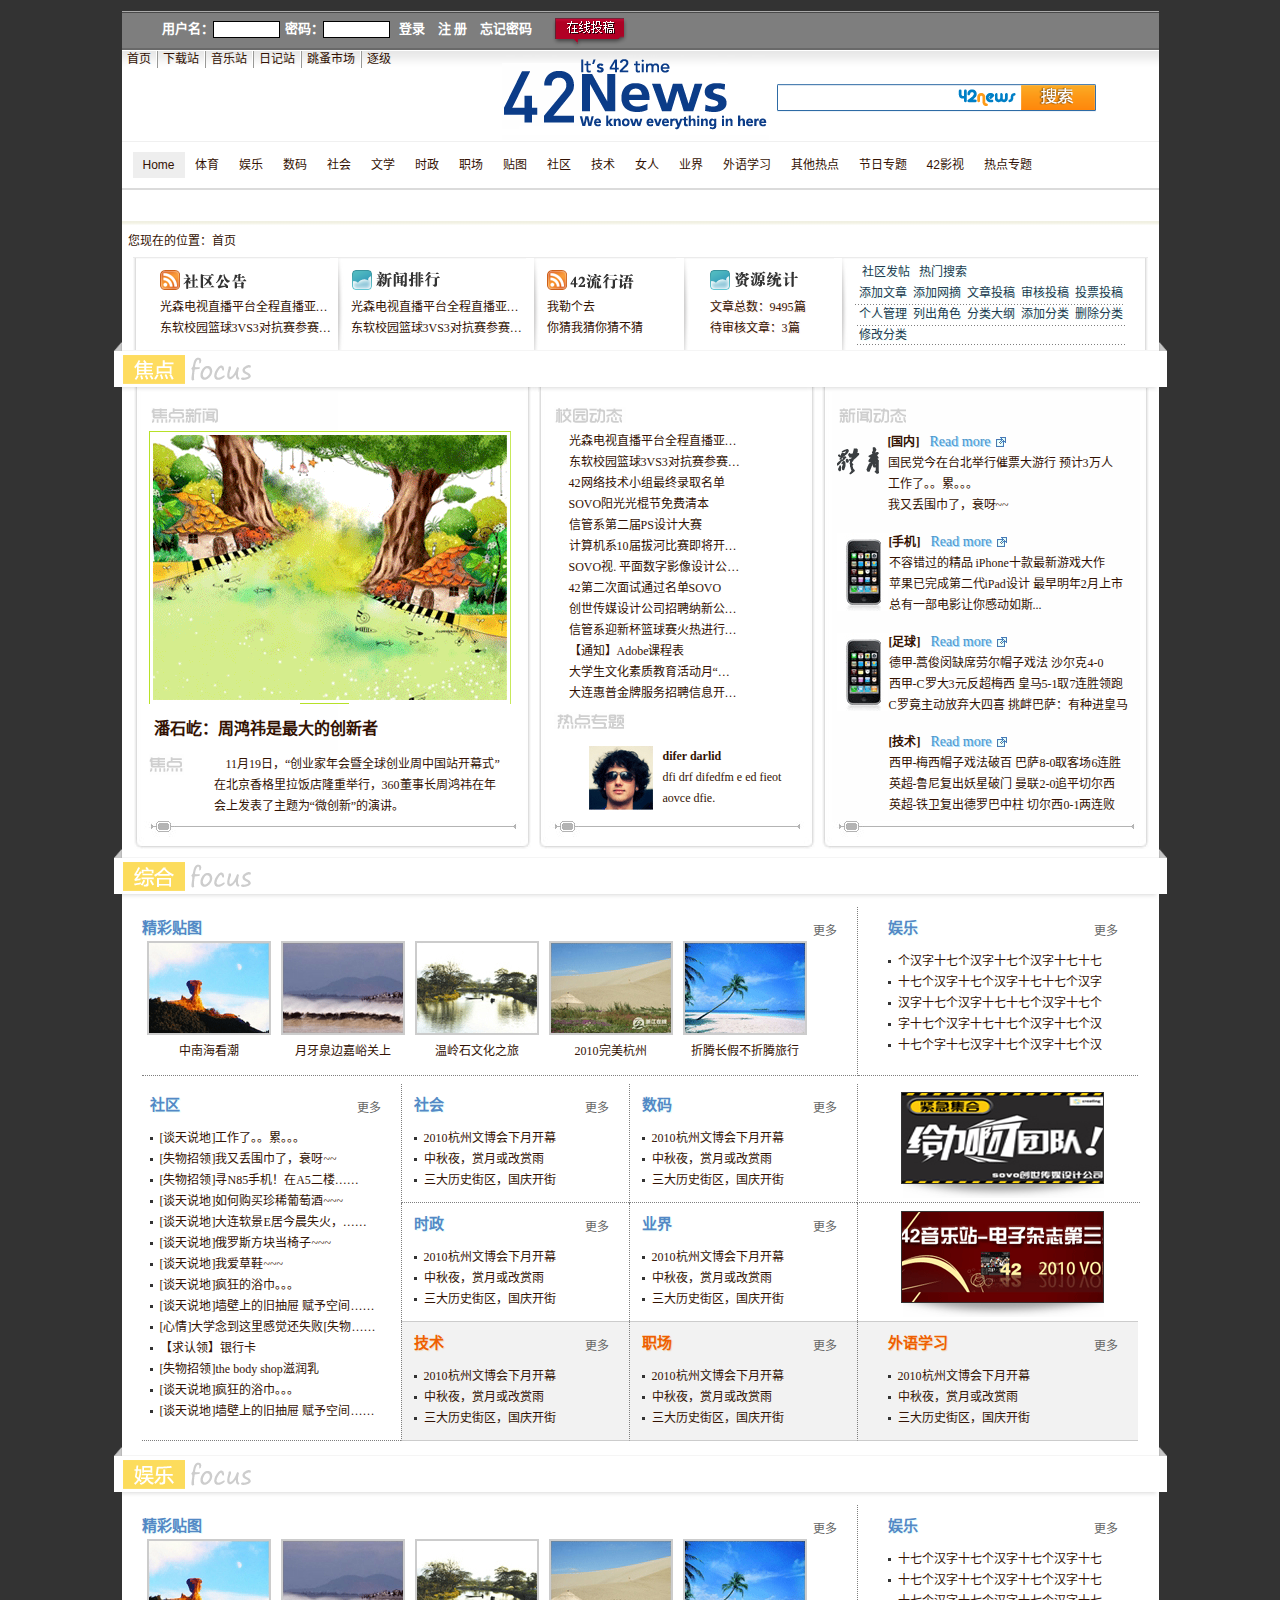
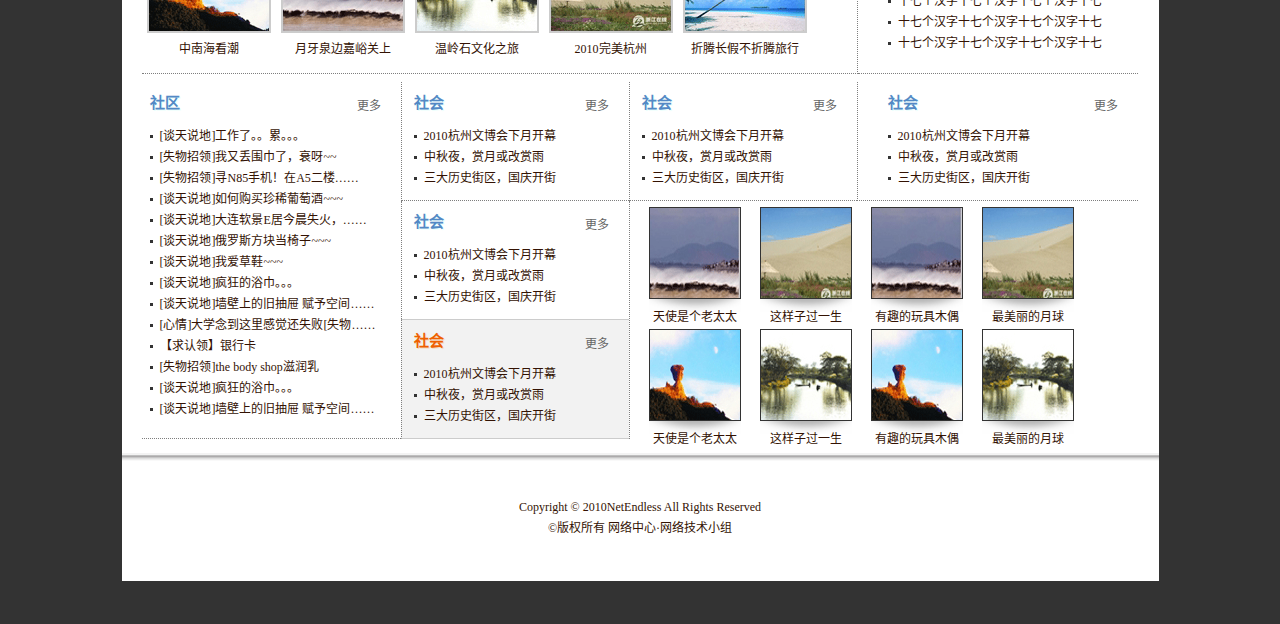
<file: index.html>
﻿<!DOCTYPE html>

<html lang="zh-CN">

<head>
	<title>新闻战</title>
	<meta http-equiv="Content-Type" content="text/html; charset=utf-8;" />
	
	<link rel="stylesheet" href="css/reset-min.css" type="text/css" />
	<link rel="stylesheet" href="css/style.css" type="text/css" />

	<script src="js/jquery-1.5.1.min.js" type="text/javascript"></script>
	<script src="js/navigation.js" type="text/javascript"></script>
</head>

<body>

<div class="page">
	<div class="header">
		<div class="login">
			<form>
				<label for="username">用户名：</label>
				<input type="text" id="username"></input>
				<label for="password">&nbsp;&nbsp;密码：</label>
				<input type="password" id="password"></input>
				<input type="submit" value="登录" id="login_submit" />
				
				<a href="#">注 册</a>
				<a href="#">忘记密码</a>
				
				<div class="contribute"><a href="#" ><img src="images/contri.gif" alt="在线投稿" /></a></div>
				
			</form>
		</div>
	
		<ul class="main_nav">
			<li class="f_c"><a href="http://192.168.102.42/www/">首页</a></li>
			<li><a href="http://192.168.102.42/www/download/">下载站</a></li>
			<li><a href="http://192.168.102.42/www/music/">音乐站</a></li>
			<li><a href="http://192.168.102.42/www/diary/">日记站</a></li>
			<li><a href="http://192.168.102.248/market/">跳蚤市场</a></li>
			<li class="l_c"><a href="http://192.168.102.41/blog/">逐级</a></li>
		</ul>
		
		<img class="logo" src="images/logo.gif" alt="42NEWS"/>
		
		<form class="searcher">
			<input type="text" id="searcher_bar"></input>
			<input type="image" src="css/img/search_button.gif" value="搜索"></input>
		</form>
	
		<ul class="navigation">
			<li class="here"><a href="news.html">Home</a></li>
			<li>
				<a href="child_page.html">体育</a>
				<ul class="child_nav">
					<li><a href="child_page.html">足球</a></li>
					<li><a href="child_page.html">世界杯</a></li>
					<li><a href="child_page.html">篮球</a></li>
					<li><a href="child_page.html">综合体育</a></li>
					<li><a href="child_page.html">F1</a></li>
					<li><a href="child_page.html">北京奥运</a></li>
				</ul>
			</li>
			<li>
				<a href="child_page2.html">娱乐</a>
				<ul class="child_nav">
					<li><a href="child_page2.html">八卦</a></li>
					<li><a href="child_page2.html">九卦</a></li>
					<li><a href="child_page2.html">十卦</a></li>
					<li><a href="child_page2.html">十一卦螺旋连环六十四手里剑</a></li>
					<li><a href="child_page2.html">十二卦F1</a></li>
					<li><a href="child_page2.html">十三卦北京奥运</a></li>
				</ul>
			</li>
			<li>
				<a href="child_page.html">数码</a>
				<ul class="child_nav">
					<li><a href="child_page.html">足球</a></li>
					<li><a href="child_page.html">世界杯</a></li>
					<li><a href="child_page.html">篮球</a></li>
					<li><a href="child_page.html">综合体育</a></li>
					<li><a href="child_page.html">F1</a></li>
					<li><a href="child_page.html">北京奥运</a></li>
				</ul>
			</li>
			<li>
				<a href="child_page.html">社会</a>
				<ul class="child_nav">
					<li><a href="child_page.html">八卦</a></li>
					<li><a href="child_page.html">九卦</a></li>
					<li><a href="child_page.html">十卦</a></li>
					<li><a href="child_page.html">十一卦螺旋连环六十四手里剑</a></li>
					<li><a href="child_page.html">十二卦F1</a></li>
					<li><a href="child_page.html">十三卦北京奥运</a></li>
				</ul>
			</li>
			<li>
				<a href="child_page.html">文学</a>
				<ul class="child_nav">
					<li><a href="child_page.html">足球</a></li>
					<li><a href="child_page.html">世界杯</a></li>
					<li><a href="child_page.html">篮球</a></li>
					<li><a href="child_page.html">综合体育</a></li>
					<li><a href="child_page.html">F1</a></li>
					<li><a href="child_page.html">北京奥运</a></li>
				</ul>
			</li>
			<li><a href="child_page.html">时政</a></li>
			<li><a href="child_page.html">职场</a></li>
			<li><a href="child_page.html">贴图</a></li>
			<li><a href="child_page.html">社区</a></li>
			<li><a href="child_page.html">技术</a></li>
			<li><a href="child_page.html">女人</a></li>
			<li><a href="child_page.html">业界</a></li>
			<li><a href="child_page.html">外语学习</a></li>
			<li><a href="child_page.html">其他热点</a></li>
			<li><a href="child_page.html">节日专题</a></li>
			<li><a href="child_page.html">42影视</a></li>
			<li><a href="child_page.html">热点专题</a></li>
		</ul>
	</div> <!-- header end -->
	
	<div class="container">
		<p class="where">&nbsp;&nbsp;您现在的位置：<a href="#">首页</a></p>
		
		<ul class="white_area">
			<li class="notice_li">
				<dl>
					<dt><img src="images/notice.gif" alt="社区公告" /></dt>
					
					<dd><a href="child_page/post1.html">光森电视直播平台全程直播亚…</a></dd>
					<dd><a href="child_page/post1.html">东软校园篮球3VS3对抗赛参赛…</a></dd>
				</dl>
			</li>
			
			<li class="top_li">
				<dl>
					<dt><img src="images/top.gif" alt="新闻排行" /></dt>
					
					<dd><a href="child_page/post2.html">光森电视直播平台全程直播亚…</a></dd>
					<dd><a href="child_page/post2.html">东软校园篮球3VS3对抗赛参赛…</a></dd>
				</dl>
			</li>
			
			<li class="pop_li">
				<dl>
					<dt><img src="images/pop.gif" alt="42流行语" /></dt>
					
					<dd><a href="child_page/post3.html">我勒个去</a></dd>
					<dd><a href="child_page/post3.html">你猜我猜你猜不猜</a></dd>
				</dl>
			</li>
			
			<li class="stat_li">
				<dl>
					<dt><img src="images/stat.gif" alt="资源统计" /></dt>
					
					<dd class="statistic">文章总数：9495篇</dd>
					<dd class="statistic">待审核文章：3篇</dd>
				</dl>
			</li>
			
			<li class="other_li">
				&nbsp;
				<a href="#">社区发帖</a>
				&nbsp;
				<a href="#">热门搜索</a>
				
				<ul class="manage">
					<li><a href="#">添加文章</a></li>
					<li><a href="#">添加网摘</a> </li>
					<li><a href="#">文章投稿</a> </li>
					<li><a href="#">审核投稿</a> </li>
					<li><a href="#">投票投稿</a></li>
					<li><a href="#">个人管理</a> </li>
					<li><a href="#">列出角色</a> </li>
					<li><a href="#">分类大纲</a> </li>
					<li><a href="#">添加分类</a> </li>
					<li><a href="#">删除分类</a></li>
					<li><a href="#">修改分类</a></li>
				</ul>
			</li>
		</ul>
		
		<div class="focus">
			<div class="head_bar" id="focus_spec">
				<img src="images/focus_focus.gif" alt="焦点 focus" />
				
				<div id="left_bar"></div>
				<div id="right_bar"></div>
				<!-- stereo bar -->
			</div>
			
			<div class="focus_news under_focus">
				<h3><img src="images/focus_h3.gif" alt="焦点新闻" /></h3>
				
				<div class="main_img"><a href="child_page/post1.html">
						<img src="images/source/image_0001.gif" alt="焦点图片" title="潘石屹…………………………"/>
				</a></div>

				<dl>
					<dt><a href="child_page/post1.html">潘石屹：周鸿祎是最大的创新者</a></dt>
					<dd><a href="child_page/post1.html">11月19日，“创业家年会暨全球创业周中国站开幕式”在北京香格里拉饭店隆重举行，360董事长周鸿祎在年会上发表了主题为“微创新”的演讲。</a></dd>
				</dl>
				
				<div id="focus_bottom_bg" class="focus_bottom_bg_type"></div>
			</div>
			
			<div class="campus_news under_focus">
				<h3><img src="images/campus_h3.gif" alt="校园动态" /></h3>
				<ul>
					<li><a href="child_page/post1.html">光森电视直播平台全程直播亚…</a></li>
					<li><a href="child_page/post1.html">东软校园篮球3VS3对抗赛参赛…</a></li>
					<li><a href="child_page/post1.html">42网络技术小组最终录取名单</a></li>
					<li><a href="child_page/post1.html">SOVO阳光光棍节免费清本</a></li>
					<li><a href="child_page/post1.html">信管系第二届PS设计大赛</a></li>
					<li><a href="child_page/post1.html">计算机系10届拔河比赛即将开…</a></li>
					<li><a href="child_page/post1.html">SOVO视. 平面数字影像设计公…</a></li>
					<li><a href="child_page/post1.html">42第二次面试通过名单SOVO </a></li>
					<li><a href="child_page/post1.html">创世传媒设计公司招聘纳新公…</a></li>
					<li><a href="child_page/post1.html">信管系迎新杯篮球赛火热进行…</a></li>
					<li><a href="child_page/post1.html">【通知】Adobe课程表</a></li>
					<li><a href="child_page/post1.html">大学生文化素质教育活动月“…</a></li>
					<li><a href="child_page/post1.html">大连惠普金牌服务招聘信息开…</a></li>
				</ul>
				
				<div class="hot_img">
					<h3><img src="images/top_h3.gif" alt="热点专题" /></h3>
					<a href="child_page/post1.html"><img id="hot_img" src="images/hot_img.gif" alt="热点图片" /></a>
					
					<dl>
						<dt><a href="child_page/post1.html">difer darlid </a></dt>
						<dd>dfi drf  difedfm e ed fieot aovce dfie.</dd>
					</dl>
				</div>
				
				<div id="campus_bottom_bg" class="focus_bottom_bg_type"></div>
			</div>
			
			<div class="new_news under_focus">
				<h3><img src="images/new_h3.gif" alt="新闻动态" /></h3>
				<ul>
					<li>
							<ul class="new_content">
							<img class="new_img" src="images/source/pad0.gif" alt="" />
							<li><b>[国内]</b><a href="child_page/post1.html" class="more_blank">Read more</a></li>
							<li><a href="child_page/post1.html" alt="">国民党今在台北举行催票大游行 预计3万人</a></li>
							<li><a href="child_page/post1.html" alt="">工作了。。累。。。</a></li>
							<li><a href="child_page/post1.html" alt="">我又丢围巾了，衰呀~~</a></li>
						</ul>
					</li>
					
					<li>
						<ul class="new_content">
							<img class="new_img" src="images/source/pad1.gif" alt="" />
							<li><b>[手机]</b><a href="child_page/post1.html" class="more_blank">Read more</a></li>
							<li><a href="child_page/post1.html" alt="">不容错过的精品 iPhone十款最新游戏大作</a></li>
							<li><a href="child_page/post1.html" alt="">苹果已完成第二代iPad设计 最早明年2月上市</a></li>
							<li><a href="child_page/post1.html" alt="">总有一部电影让你感动如斯...</a></li>
						</ul>
					</li>
					
					<li>
						<ul class="new_content">
							<img class="new_img" src="images/source/pad2.gif" alt="" />
							<li><b>[足球]</b><a href="child_page/post1.html" class="more_blank">Read more</a></li>
							<li><a href="child_page/post1.html" alt="">德甲-蒿俊闵缺席劳尔帽子戏法 沙尔克4-0</a></li>
							<li><a href="child_page/post1.html" alt="">西甲-C罗大3元反超梅西 皇马5-1取7连胜领跑</a></li>
							<li><a href="child_page/post1.html" alt="">C罗竟主动放弃大四喜 挑衅巴萨：有种进皇马</a></li>
						</ul>
					</li>
					
					<li>
						<ul class="new_content">
							<img class="new_img" src="images/source/pad3.gif" alt="" />
							<li><b>[技术]</b><a href="child_page/post1.html" class="more_blank">Read more</a></li>
							<li><a href="child_page/post1.html" alt="">西甲-梅西帽子戏法破百 巴萨8-0取客场6连胜</a></li>
							<li><a href="child_page/post1.html" alt="">英超-鲁尼复出妖星破门 曼联2-0追平切尔西</a></li>
							<li><a href="child_page/post1.html" alt="">英超-铁卫复出德罗巴中柱 切尔西0-1两连败</a></li>
						</ul>
					</li>
				</ul>

				<div id="new_bottom_bg" class="focus_bottom_bg_type"></div> <!-- bottom_bg -->
			</div>
		</div>

		
		<div class="focus">
			<div class="head_bar">
				<img src="images/complex_focus.gif" alt="综合 focus" />

				<div id="left_bar"></div>
				<div id="right_bar"></div>
				<!-- stereo bar -->
			</div>
			
			<div class="pic_div h3_more">
				<h3>精彩贴图<a href="child_page/post1.html">更多</a></h3>
				
				<ul>
					<li>
						<a href="child_page/post1.html"><img src="images/source/pic001.gif" alt="" /></a>
						<p><a href="child_page/post1.html">中南海看潮</a></p>
					</li>
					
					<li>
						<a href="child_page/post1.html"><img src="images/source/pic002.gif" alt="" /></a>
						<p><a href="child_page/post1.html">月牙泉边嘉峪关上</a></p>
					</li>
					
					<li>
						<a href="child_page/post1.html"><img src="images/source/pic003.gif" alt="" /></a>
						<p><a href="child_page/post1.html">温岭石文化之旅</a></p>
					</li>
					
					<li>
						<a href="child_page/post1.html"><img src="images/source/pic004.gif" alt="" /></a>
						<p><a href="child_page/post1.html">2010完美杭州</a></p>
					</li>
					
					<li>
						<a href="child_page/post1.html"><img src="images/source/pic005.gif" alt="" /></a>
						<p><a href="child_page/post1.html">折腾长假不折腾旅行</a></p>
					</li>
				</ul>
			</div>
			
			<div class="enjoy_div h3_more">
				<h3>娱乐<a href="child_page/post1.html">更多</a></h3>
				
				
				<ul>
					<li><a href="child_page/post1.html">个汉字十七个汉字十七个汉字十七十七</a></li>
					<li><a href="child_page/post1.html">十七个汉字十七个汉字十七十七个汉字</a></li>
					<li><a href="child_page/post1.html">汉字十七个汉字十七十七个汉字十七个</a></li>
					<li><a href="child_page/post1.html">字十七个汉字十七十七个汉字十七个汉</a></li>
					<li><a href="child_page/post1.html">十七个字十七汉字十七个汉字十七个汉</a></li>
				</ul>
			</div>
			
			<div class="comm_div h3_more">
				<h3>社区 <a href="child_page/post1.html">更多</a></h3>
				
				
				<ul>
					<li><a href="child_page/post1.html">[谈天说地]工作了。。累。。。</a></li>
					<li><a href="child_page/post1.html">[失物招领]我又丢围巾了，衰呀~~</a></li>
					<li><a href="child_page/post1.html">[失物招领]寻N85手机！在A5二楼……</a></li>
					<li><a href="child_page/post1.html">[谈天说地]如何购买珍稀葡萄酒~~~</a></li>
					<li><a href="child_page/post1.html">[谈天说地]大连软景E居今晨失火，……</a></li>
					<li><a href="child_page/post1.html">[谈天说地]俄罗斯方块当椅子~~~</a></li>
					<li><a href="child_page/post1.html">[谈天说地]我爱草鞋~~~</a></li>
					<li><a href="child_page/post1.html">[谈天说地]疯狂的浴巾。。。</a></li>
					<li><a href="child_page/post1.html">[谈天说地]墙壁上的旧抽屉 赋予空间……</a></li>
					<li><a href="child_page/post1.html">[心情]大学念到这里感觉还失败[失物……</a></li>
					<li><a href="child_page/post1.html">【求认领】银行卡</a></li>
					<li><a href="child_page/post1.html">[失物招领]the body shop滋润乳</a></li>
					<li><a href="child_page/post1.html">[谈天说地]疯狂的浴巾。。。</a></li>
					<li><a href="child_page/post1.html">[谈天说地]墙壁上的旧抽屉 赋予空间……</a></li>
				</ul>
			</div>
			
			<div class="right_div">
				<div class="grid_size h3_more">
					<h3>社会<a href="child_page/post1.html">更多</a></h3>
					
					
					<ul>
						<li><a href="child_page/post1.html">2010杭州文博会下月开幕</a></li>
						<li><a href="child_page/post1.html">中秋夜，赏月或改赏雨</a></li>
						<li><a href="child_page/post1.html">三大历史街区，国庆开街</a></li>
					<ul>
				</div>
				
				<div class="grid_size h3_more">
					<h3>数码<a href="child_page/post1.html">更多</a></h3>
					
					
					<ul>
						<li><a href="child_page/post1.html">2010杭州文博会下月开幕</a></li>
						<li><a href="child_page/post1.html">中秋夜，赏月或改赏雨</a></li>
						<li><a href="child_page/post1.html">三大历史街区，国庆开街</a></li>
					<ul>
				</div>
				
				<div class="grid_img">
					<a href="child_page/post1.html"><img src="images/source/grid_img001.gif" alt="" /></a>
				</div>
				
				<div class="grid_size h3_more grid_end">
					<h3>时政<a href="child_page/post1.html">更多</a></h3>
					
					
					<ul>
						<li><a href="child_page/post1.html">2010杭州文博会下月开幕</a></li>
						<li><a href="child_page/post1.html">中秋夜，赏月或改赏雨</a></li>
						<li><a href="child_page/post1.html">三大历史街区，国庆开街</a></li>
					<ul>
				</div>
				
				<div class="grid_size h3_more grid_end">
					<h3>业界<a href="child_page/post1.html">更多</a></h3>
					
					<ul>
						<li><a href="child_page/post1.html">2010杭州文博会下月开幕</a></li>
						<li><a href="child_page/post1.html">中秋夜，赏月或改赏雨</a></li>
						<li><a href="child_page/post1.html">三大历史街区，国庆开街</a></li>
					<ul>
				</div>
				
				<div class="grid_img grid_end">
					<a href="child_page/post1.html"><img src="images/source/grid_img002.gif" alt="" /></a>
				</div>

				<div class="grid_size grey_bg h3_more">
					<h3>技术<a href="child_page/post1.html">更多</a></h3>
					
					<ul>
						<li><a href="child_page/post1.html">2010杭州文博会下月开幕</a></li>
						<li><a href="child_page/post1.html">中秋夜，赏月或改赏雨</a></li>
						<li><a href="child_page/post1.html">三大历史街区，国庆开街</a></li>
					<ul>
				</div>

				<div class="grid_size grey_bg h3_more">
					<h3>职场<a href="child_page/post1.html">更多</a></h3>
					
					<ul>
						<li><a href="child_page/post1.html">2010杭州文博会下月开幕</a></li>
						<li><a href="child_page/post1.html">中秋夜，赏月或改赏雨</a></li>
						<li><a href="child_page/post1.html">三大历史街区，国庆开街</a></li>
					<ul>
				</div>

				<div class=" grid_size spec_size grey_bg h3_more">
					<h3>外语学习<a href="child_page/post1.html">更多</a></h3>
					
					<ul>
						<li><a href="child_page/post1.html">2010杭州文博会下月开幕</a></li>
						<li><a href="child_page/post1.html">中秋夜，赏月或改赏雨</a></li>
						<li><a href="child_page/post1.html">三大历史街区，国庆开街</a></li>
					<ul>
				</div>
			</div>
		</div>
		
		<div class="focus">
			<div class="head_bar">
				<img src="images/enjoy_focus.gif" alt="娱乐 focus" />
				
				<div id="left_bar"></div>
				<div id="right_bar"></div>
				<!-- stereo bar -->
			</div>
			
			<div class="pic_div h3_more">
				<h3>精彩贴图<a href="child_page/post1.html">更多</a></h3>

				<ul>
					<li>
						<a href="child_page/post1.html"><img src="images/source/pic001.gif" alt="" /></a>
						<p><a href="child_page/post1.html">中南海看潮</a></p>
					</li>
					
					<li>
						<a href="child_page/post1.html"><img src="images/source/pic002.gif" alt="" /></a>
						<p><a href="child_page/post1.html">月牙泉边嘉峪关上</a></p>
					</li>
					
					<li>
						<a href="child_page/post1.html"><img src="images/source/pic003.gif" alt="" /></a>
						<p><a href="child_page/post1.html">温岭石文化之旅</a></p>
					</li>
					
					<li>
						<a href="child_page/post1.html"><img src="images/source/pic004.gif" alt="" /></a>
						<p><a href="child_page/post1.html">2010完美杭州</a></p>
					</li>
					
					<li>
						<a href="child_page/post1.html"><img src="images/source/pic005.gif" alt="" /></a>
						<p><a href="child_page/post1.html">折腾长假不折腾旅行</a></p>
					</li>
				</ul>
			</div>
			
			<div class="enjoy_div h3_more">
				<h3>娱乐<a href="child_page/post1.html">更多</a></h3>
				
				
				<ul>
					<li><a href="child_page/post1.html">十七个汉字十七个汉字十七个汉字十七</a></li>
					<li><a href="child_page/post1.html">十七个汉字十七个汉字十七个汉字十七</a></li>
					<li><a href="child_page/post1.html">十七个汉字十七个汉字十七个汉字十七</a></li>
					<li><a href="child_page/post1.html">十七个汉字十七个汉字十七个汉字十七</a></li>
					<li><a href="child_page/post1.html">十七个汉字十七个汉字十七个汉字十七</a></li>
				</ul>
			</div>
			
					
			<div class="comm_div h3_more">
				<h3>社区<a href="child_page/post1.html">更多</a></h3>
				
				<ul>
					<li><a href="child_page/post1.html">[谈天说地]工作了。。累。。。</a></li>
					<li><a href="child_page/post1.html">[失物招领]我又丢围巾了，衰呀~~</a></li>
					<li><a href="child_page/post1.html">[失物招领]寻N85手机！在A5二楼……</a></li>
					<li><a href="child_page/post1.html">[谈天说地]如何购买珍稀葡萄酒~~~</a></li>
					<li><a href="child_page/post1.html">[谈天说地]大连软景E居今晨失火，……</a></li>
					<li><a href="child_page/post1.html">[谈天说地]俄罗斯方块当椅子~~~</a></li>
					<li><a href="child_page/post1.html">[谈天说地]我爱草鞋~~~</a></li>
					<li><a href="child_page/post1.html">[谈天说地]疯狂的浴巾。。。</a></li>
					<li><a href="child_page/post1.html">[谈天说地]墙壁上的旧抽屉 赋予空间……</a></li>
					<li><a href="child_page/post1.html">[心情]大学念到这里感觉还失败[失物……</a></li>
					<li><a href="child_page/post1.html">【求认领】银行卡</a></li>
					<li><a href="child_page/post1.html">[失物招领]the body shop滋润乳</a></li>
					<li><a href="child_page/post1.html">[谈天说地]疯狂的浴巾。。。</a></li>
					<li><a href="child_page/post1.html">[谈天说地]墙壁上的旧抽屉 赋予空间……</a></li>
				</ul>
			</div>
			
			<div class="right_div">
				<div class="grid_size h3_more">
					<h3>社会<a href="child_page/post1.html">更多</a></h3>
					
					<ul>
						<li><a href="child_page/post1.html">2010杭州文博会下月开幕</a></li>
						<li><a href="child_page/post1.html">中秋夜，赏月或改赏雨</a></li>
						<li><a href="child_page/post1.html">三大历史街区，国庆开街</a></li>
					<ul>
				</div>
				
				<div class="grid_size h3_more">
					<h3>社会<a href="child_page/post1.html">更多</a></h3>
					
					<ul>
						<li><a href="child_page/post1.html">2010杭州文博会下月开幕</a></li>
						<li><a href="child_page/post1.html">中秋夜，赏月或改赏雨</a></li>
						<li><a href="child_page/post1.html">三大历史街区，国庆开街</a></li>
					<ul>
				</div>
				
				<div class="grid_size h3_more spec_size">
					<h3>社会<a href="child_page/post1.html">更多</a></h3>
					
					<ul>
						<li><a href="child_page/post1.html">2010杭州文博会下月开幕</a></li>
						<li><a href="child_page/post1.html">中秋夜，赏月或改赏雨</a></li>
						<li><a href="child_page/post1.html">三大历史街区，国庆开街</a></li>
					</ul>
				</div>
				
				<div class="left_grid_div">
					<div class="grid_size  grid_end h3_more">
						<h3>社会<a href="child_page/post1.html">更多</a></h3>
						
						<ul>
							<li><a href="child_page/post1.html">2010杭州文博会下月开幕</a></li>
							<li><a href="child_page/post1.html">中秋夜，赏月或改赏雨</a></li>
							<li><a href="child_page/post1.html">三大历史街区，国庆开街</a></li>
						<ul>
					</div>

					<div class="grid_size grey_bg h3_more">
						<h3>社会<a href="child_page/post1.html">更多</a></h3>
						
						<ul>
							<li><a href="child_page/post1.html">2010杭州文博会下月开幕</a></li>
							<li><a href="child_page/post1.html">中秋夜，赏月或改赏雨</a></li>
							<li><a href="child_page/post1.html">三大历史街区，国庆开街</a></li>
						<ul>
					</div>
				</div>
				
				<div class="right_grid_div">
					<ul>
						<li>
							<a href="child_page/post1.html"><img src="images/source/right_grid_img001.gif" alt="" /></a>
							<a href="child_page/post1.html">天使是个老太太</a>
						</li>
						
						<li>
							<a href="child_page/post1.html"><img src="images/source/right_grid_img002.gif" alt="" /></a>
							<a href="child_page/post1.html">这样子过一生</a>
						</li>
						
						<li>
							<a href="child_page/post1.html"><img src="images/source/right_grid_img001.gif" alt="" /></a>
							<a href="child_page/post1.html">有趣的玩具木偶</a>
						</li>
						
						<li>
							<a href="child_page/post1.html"><img src="images/source/right_grid_img002.gif" alt="" /></a>
							<a href="child_page/post1.html">最美丽的月球</a>
						</li>
						
						<li>
							<a href="child_page/post1.html"><img src="images/source/right_grid_img003.gif" alt="" /></a>
							<a href="child_page/post1.html">天使是个老太太</a>
						</li>
						
						<li>
							<a href="child_page/post1.html"><img src="images/source/right_grid_img004.gif" alt="" /></a>
							<a href="child_page/post1.html">这样子过一生</a>
						</li>
						
						<li>
							<a href="child_page/post1.html"><img src="images/source/right_grid_img003.gif" alt="" /></a>
							<a href="child_page/post1.html">有趣的玩具木偶</a>
						</li>
						
						<li>
							<a href="child_page/post1.html"><img src="images/source/right_grid_img004.gif" alt="" /></a>
							<a href="child_page/post1.html">最美丽的月球</a>
						</li>
					</ul>
				</div>
			</div>
		</div>
	</div>
	
	<div class="footer">
		<p>Copyright &copy; 2010NetEndless All Rights Reserved</p>
		<p>&copy;版权所有 网络中心·网络技术小组 </p>
	</div>
</div>

</body>

</html>
</file>
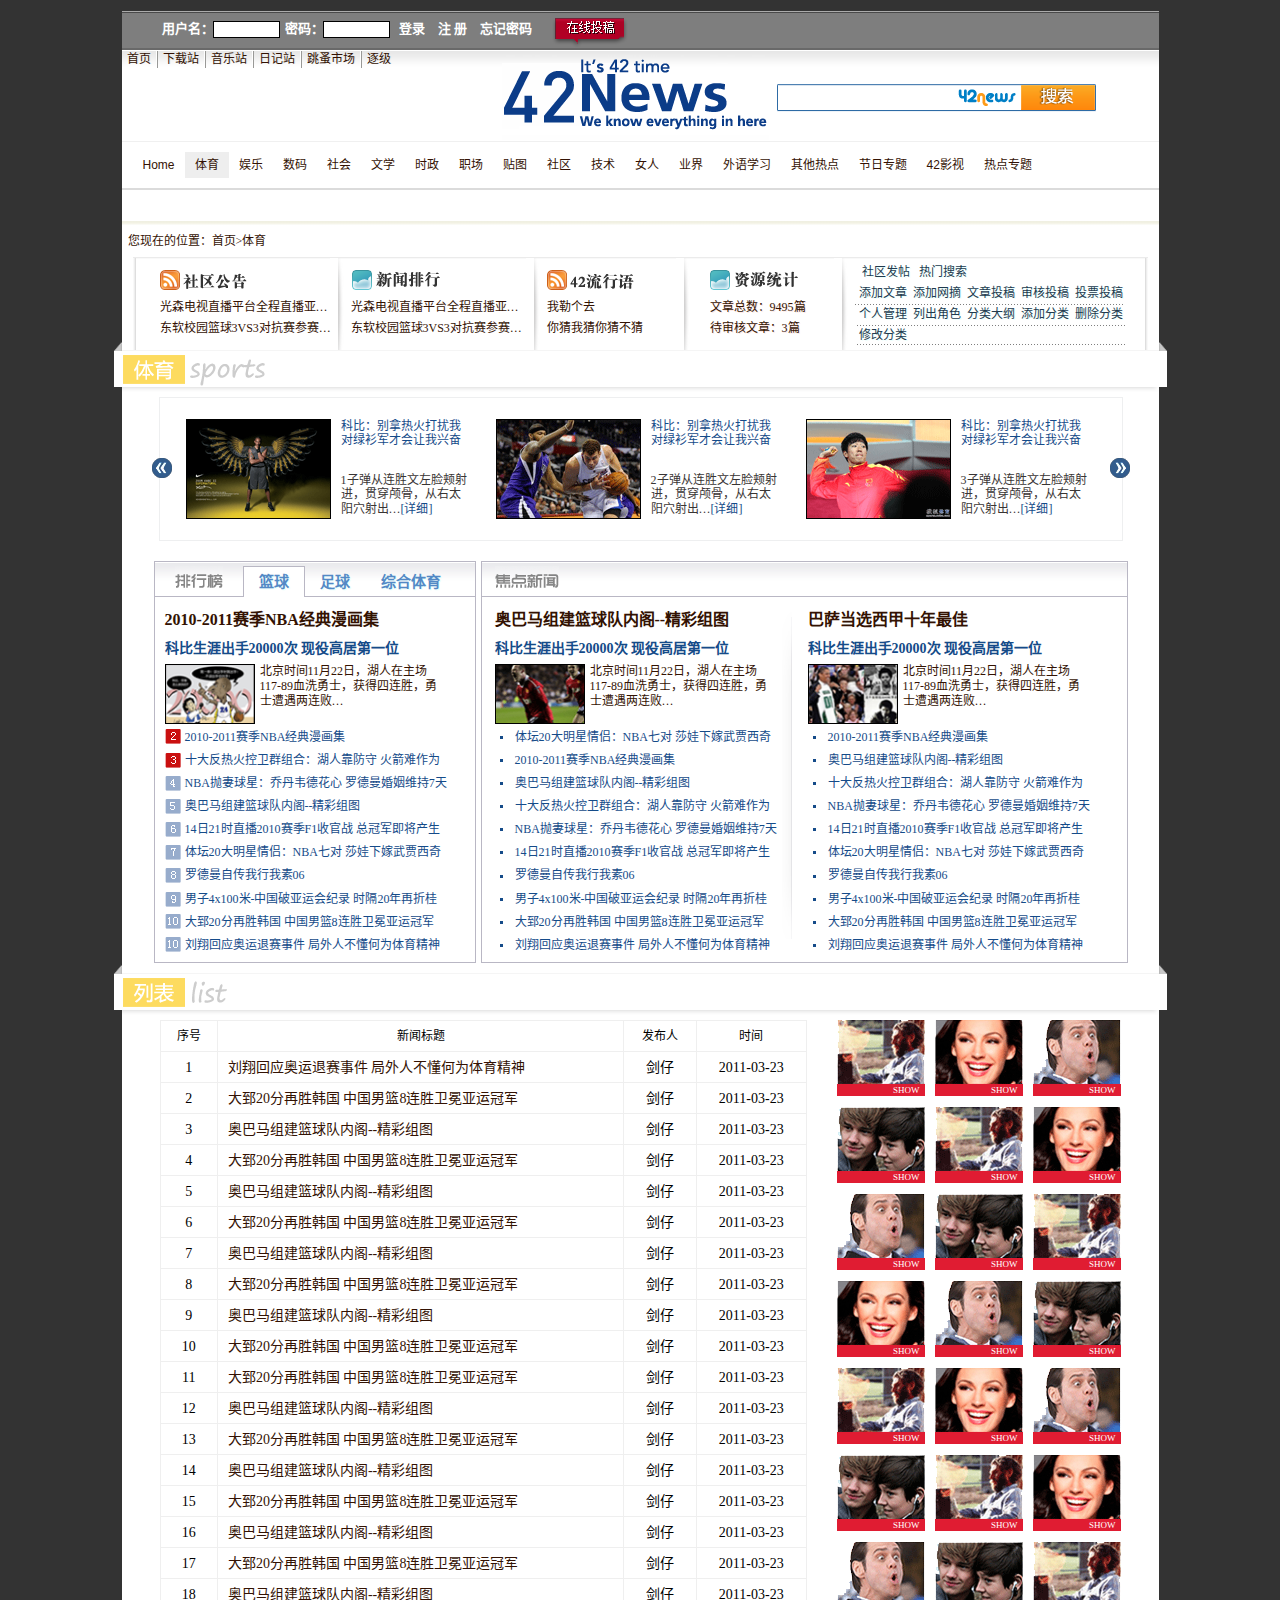
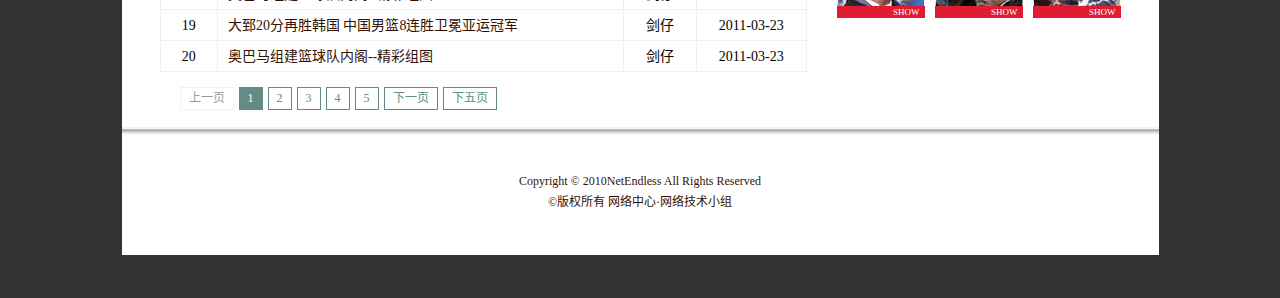
<file: child_page.html>
﻿<!DOCTYPE html>

<html lang="zh-CN">

<head>
	<title>新闻战_体育版</title>
	<meta http-equiv="Content-Type" content="text/html; charset=utf-8;" />
	
	<link rel="stylesheet" href="css/reset-min.css" type="text/css" />
	<link rel="stylesheet" href="css/style.css" type="text/css" />
	<link rel="stylesheet" href="css/child_style.css" type="text/css" />

	<script src="js/jquery-1.5.1.min.js" type="text/javascript"></script>
	<script src="js/navigation.js" type="text/javascript"></script>
	<script src="js/animation.js" type="text/javascript"></script>
</head>

<body>

<div class="page">
	<div class="header">
		<div class="login">
			<form>
				<label for="username">用户名：</label>
				<input type="text" id="username"></input>
				<label for="password">&nbsp;&nbsp;密码：</label>
				<input type="password" id="password"></input>
				<input type="submit" value="登录" id="login_submit" />
				
				<a href="#">注 册</a>
				<a href="#">忘记密码</a>
				
				<div class="contribute"><a href="#" ><img src="images/contri.gif" alt="在线投稿" /></a></div>
				
			</form>
		</div>

		<ul class="main_nav">
			<li class="f_c"><a href="http://192.168.102.42/www/">首页</a></li>
			<li><a href="http://192.168.102.42/www/download/">下载站</a></li>
			<li><a href="http://192.168.102.42/www/music/">音乐站</a></li>
			<li><a href="http://192.168.102.42/www/diary/">日记站</a></li>
			<li><a href="http://192.168.102.248/market/">跳蚤市场</a></li>
			<li class="l_c"><a href="http://192.168.102.41/blog/">逐级</a></li>
		</ul>
		
		<img class="logo" src="images/logo.gif" alt="42NEWS"/>
		
		<form class="searcher">
			<input type="text" id="searcher_bar"></input>
			<input type="image" src="css/img/search_button.gif" value="搜索"></input>
		</form>

		<ul class="navigation">
			<li><a href="index.html">Home</a></li>
			<li class="here">
				<a href="child_page.html">体育</a>
				<ul class="child_nav">
					<li><a href="child_page.html">足球</a></li>
					<li><a href="child_page.html">世界杯</a></li>
					<li><a href="child_page.html">篮球</a></li>
					<li><a href="child_page.html">综合体育</a></li>
					<li><a href="child_page.html">F1</a></li>
					<li><a href="child_page.html">北京奥运</a></li>
				</ul>
			</li>
			<li>
				<a href="child_page2.html">娱乐</a>
				<ul class="child_nav">
					<li><a href="child_page2.html">八卦</a></li>
					<li><a href="child_page2.html">九卦</a></li>
					<li><a href="child_page2.html">十卦</a></li>
					<li><a href="child_page2.html">十一卦螺旋连环六十四手里剑</a></li>
					<li><a href="child_page2.html">十二卦F1</a></li>
					<li><a href="child_page2.html">十三卦北京奥运</a></li>
				</ul>
			</li>
			<li>
				<a href="child_page.html">数码</a>
				<ul class="child_nav">
					<li><a href="child_page.html">足球</a></li>
					<li><a href="child_page.html">世界杯</a></li>
					<li><a href="child_page.html">篮球</a></li>
					<li><a href="child_page.html">综合体育</a></li>
					<li><a href="child_page.html">F1</a></li>
					<li><a href="child_page.html">北京奥运</a></li>
				</ul>
			</li>
			<li>
				<a href="child_page.html">社会</a>
				<ul class="child_nav">
					<li><a href="child_page.html">八卦</a></li>
					<li><a href="child_page.html">九卦</a></li>
					<li><a href="child_page.html">十卦</a></li>
					<li><a href="child_page.html">十一卦螺旋连环六十四手里剑</a></li>
					<li><a href="child_page.html">十二卦F1</a></li>
					<li><a href="child_page.html">十三卦北京奥运</a></li>
				</ul>
			</li>
			<li>
				<a href="child_page.html">文学</a>
				<ul class="child_nav">
					<li><a href="child_page.html">足球</a></li>
					<li><a href="child_page.html">世界杯</a></li>
					<li><a href="child_page.html">篮球</a></li>
					<li><a href="child_page.html">综合体育</a></li>
					<li><a href="child_page.html">F1</a></li>
					<li><a href="child_page.html">北京奥运</a></li>
				</ul>
			</li>
			<li><a href="child_page.html">时政</a></li>
			<li><a href="child_page.html">职场</a></li>
			<li><a href="child_page.html">贴图</a></li>
			<li><a href="child_page.html">社区</a></li>
			<li><a href="child_page.html">技术</a></li>
			<li><a href="child_page.html">女人</a></li>
			<li><a href="child_page.html">业界</a></li>
			<li><a href="child_page.html">外语学习</a></li>
			<li><a href="child_page.html">其他热点</a></li>
			<li><a href="child_page.html">节日专题</a></li>
			<li><a href="child_page.html">42影视</a></li>
			<li><a href="child_page.html">热点专题</a></li>
		</ul>
	</div> <!-- header end -->
	
	<div class="container">
		<p class="where">&nbsp;&nbsp;您现在的位置：<a href="index.html">首页</a>&gt;<a href="child_page">体育</a><a href="#"></a></p>
		
		<ul class="white_area">
			<li class="notice_li">
				<dl>
					<dt><img src="images/notice.gif" alt="社区公告" /></dt>
					
					<dd><a href="child_page/post1.html">光森电视直播平台全程直播亚…</a></dd>
					<dd><a href="child_page/post1.html">东软校园篮球3VS3对抗赛参赛…</a></dd>
				</dl>
			</li>
			
			<li class="top_li">
				<dl>
					<dt><img src="images/top.gif" alt="新闻排行" /></dt>
					
					<dd><a href="child_page/post2.html">光森电视直播平台全程直播亚…</a></dd>
					<dd><a href="child_page/post2.html">东软校园篮球3VS3对抗赛参赛…</a></dd>
				</dl>
			</li>
			
			<li class="pop_li">
				<dl>
					<dt><img src="images/pop.gif" alt="42流行语" /></dt>
					
					<dd><a href="child_page/post3.html">我勒个去</a></dd>
					<dd><a href="child_page/post3.html">你猜我猜你猜不猜</a></dd>
				</dl>
			</li>
			
			<li class="stat_li">
				<dl>
					<dt><img src="images/stat.gif" alt="资源统计" /></dt>
					
					<dd class="statistic">文章总数：9495篇</dd>
					<dd class="statistic">待审核文章：3篇</dd>
				</dl>
			</li>
			
			<li class="other_li">
				&nbsp;
				<a href="#">社区发帖</a>
				&nbsp;
				<a href="#">热门搜索</a>
				
				<ul class="manage">
					<li><a href="#">添加文章</a></li>
					<li><a href="#">添加网摘</a> </li>
					<li><a href="#">文章投稿</a> </li>
					<li><a href="#">审核投稿</a> </li>
					<li><a href="#">投票投稿</a></li>
					<li><a href="#">个人管理</a> </li>
					<li><a href="#">列出角色</a> </li>
					<li><a href="#">分类大纲</a> </li>
					<li><a href="#">添加分类</a> </li>
					<li><a href="#">删除分类</a></li>
					<li><a href="#">修改分类</a></li>
				</ul>
			</li>
		</ul>

		<div class="child_container">
			<div class="focus">
				<div class="head_bar">
					<img src="images/sports_focus.gif" alt="体育 Sports" />
					
					<div id="left_bar"></div>
					<div id="right_bar"></div>
					<!-- stereo bar -->
				</div>
			
				<div class="relative_box">
					<div class="go_left"></div>
					<div class="go_right"></div>
					
					<div class="child_slide">

						<ul class="slide_ul">
							<li>
								<a href="child_page/post1.html"><img src="images/source/slide_li001.gif" alt="" /></a>
								
								<dl>
									<dt><a href="child_page/post1.html">科比：别拿热火打扰我<br />对绿衫军才会让我兴奋</a></dt>
									<dd>1子弹从连胜文左脸颊射进，贯穿颅骨，从右太阳穴射出…<a href="child_page/post1.html">[详细]</a></dd>
								</dl>
							</li>

							<li>
								<a href="child_page/post1.html"><img src="images/source/slide_li002.gif" alt="" /></a>
								
								<dl>
									<dt><a href="child_page/post1.html">科比：别拿热火打扰我<br />对绿衫军才会让我兴奋</a></dt>
									<dd>2子弹从连胜文左脸颊射进，贯穿颅骨，从右太阳穴射出…<a href="child_page/post1.html">[详细]</a></dd>
								</dl>
							</li>

							<li>
								<a href="child_page/post1.html"><img src="images/source/slide_li003.gif" alt="" /></a>
								
								<dl>
									<dt><a href="child_page/post1.html">科比：别拿热火打扰我<br />对绿衫军才会让我兴奋</a></dt>
									<dd>3子弹从连胜文左脸颊射进，贯穿颅骨，从右太阳穴射出…<a href="child_page/post1.html">[详细]</a></dd>
								</dl>
							</li>
							
							<li>
								<a href="child_page/post1.html"><img src="images/source/slide_li003.gif" alt="" /></a>
								
								<dl>
									<dt><a href="child_page/post1.html">科比：别拿热火打扰我<br />对绿衫军才会让我兴奋</a></dt>
									<dd>4子弹从连胜文左脸颊射进，贯穿颅骨，从右太阳穴射出…<a href="child_page/post1.html">[详细]</a></dd>
								</dl>
							</li>
							<li>
								<a href="child_page/post1.html"><img src="images/source/slide_li002.gif" alt="" /></a>
								
								<dl>
									<dt><a href="child_page/post1.html">科比：别拿热火打扰我<br />对绿衫军才会让我兴奋</a></dt>
									<dd>5子弹从连胜文左脸颊射进，贯穿颅骨，从右太阳穴射出…<a href="child_page/post1.html">[详细]</a></dd>
								</dl>
							</li>
							<li>
								<a href="child_page/post1.html"><img src="images/source/slide_li001.gif" alt="" /></a>
								
								<dl>
									<dt><a href="child_page/post1.html">科比：别拿热火打扰我<br />对绿衫军才会让我兴奋</a></dt>
									<dd>6子弹从连胜文左脸颊射进，贯穿颅骨，从右太阳穴射出…<a href="child_page/post1.html">[详细]</a></dd>
								</dl>
							</li>
							<li>
								<a href="child_page/post1.html"><img src="images/source/slide_li002.gif" alt="" /></a>
								
								<dl>
									<dt><a href="child_page/post1.html">科比：别拿热火打扰我<br />对绿衫军才会让我兴奋</a></dt>
									<dd>7子弹从连胜文左脸颊射进，贯穿颅骨，从右太阳穴射出…<a href="child_page/post1.html">[详细]</a></dd>
								</dl>
							</li>
							<li>
								<a href="child_page/post1.html"><img src="images/source/slide_li001.gif" alt="" /></a>
								
								<dl>
									<dt><a href="child_page/post1.html">科比：别拿热火打扰我<br />对绿衫军才会让我兴奋</a></dt>
									<dd>8子弹从连胜文左脸颊射进，贯穿颅骨，从右太阳穴射出…<a href="child_page/post1.html">[详细]</a></dd>
								</dl>
							</li>
							<li>
								<a href="child_page/post1.html"><img src="images/source/slide_li003.gif" alt="" /></a>
								
								<dl>
									<dt><a href="child_page/post1.html">科比：别拿热火打扰我<br />对绿衫军才会让我兴奋</a></dt>
									<dd>9子弹从连胜文左脸颊射进，贯穿颅骨，从右太阳穴射出…<a href="child_page/post1.html">[详细]</a></dd>
								</dl>
							</li>
						</ul>
					</div> <!-- child_slide -->
				</div><!-- relative box -->
				
				<div class="top10">
					<h3><img src="images/top10.gif" alt="排行榜" /></h3>
					<ul class="top10_index">
						<li>
							<h3 class="on_here bottom_1 h3_bottom">篮球</h3>
							
							<h4><a href="child_page/post1.html">2010-2011赛季NBA经典漫画集</a></h4>
							<h5><a href="child_page/post1.html">科比生涯出手20000次 现役高居第一位</a></h5>
							<a href="child_page/post1.html"><img src="images/source/source001.gif" alt="" /></a>
							<p>北京时间11月22日，湖人在主场117-89血洗勇士，获得四连胜，勇士遭遇两连败…</p>

							<ol start="2">
								<li><a href="child_page/post1.html">2010-2011赛季NBA经典漫画集</a></li>
								<li><a href="child_page/post1.html">十大反热火控卫群组合：湖人靠防守 火箭难作为</a></li>
								<li><a href="child_page/post1.html">NBA抛妻球星：乔丹韦德花心 罗德曼婚姻维持7天</a></li>
								<li><a href="child_page/post1.html">奥巴马组建篮球队内阁--精彩组图</a></li>
								<li><a href="child_page/post1.html">14日21时直播2010赛季F1收官战 总冠军即将产生</a></li>
								<li><a href="child_page/post1.html">体坛20大明星情侣：NBA七对 莎娃下嫁武贾西奇</a></li>
								<li><a href="child_page/post1.html">罗德曼自传我行我素06</a></li>
								<li><a href="child_page/post1.html">男子4x100米-中国破亚运会纪录 时隔20年再折桂</a></li>
								<li><a href="child_page/post1.html">大郅20分再胜韩国 中国男篮8连胜卫冕亚运冠军</a></li>
								<li><a href="child_page/post1.html">刘翔回应奥运退赛事件 局外人不懂何为体育精神</a></li>
							</ol>
						</li>
						<li>
							<h3 class="bottom_2 h3_bottom">足球</h3>
							
							<h4><a href="child_page/post1.html">巴萨当选西甲十年最佳</a></h4>
							<h5><a href="child_page/post1.html">科比生涯出手20000次 现役高居第一位</a></h5>
							<a href="child_page/post1.html"><img src="images/source/source002.gif" alt="" /></a>
							<p>北京时间11月22日，湖人在主场117-89血洗勇士，获得四连胜，勇士遭遇两连败…</p>
							
							<ol start="2">
								<li><a href="child_page/post1.html">奥巴马组建篮球队内阁--精彩组图</a></li>
								<li><a href="child_page/post1.html">男子4x100米-中国破亚运会纪录 时隔20年再折桂</a></li>
								<li><a href="child_page/post1.html">十大反热火控卫群组合：湖人靠防守 火箭难作为</a></li>
								<li><a href="child_page/post1.html">NBA抛妻球星：乔丹韦德花心 罗德曼婚姻维持7天</a></li>
								<li><a href="child_page/post1.html">大郅20分再胜韩国 中国男篮8连胜卫冕亚运冠军</a></li>
								<li><a href="child_page/post1.html">14日21时直播2010赛季F1收官战 总冠军即将产生</a></li>
								<li><a href="child_page/post1.html">体坛20大明星情侣：NBA七对 莎娃下嫁武贾西奇</a></li>
								<li><a href="child_page/post1.html">2010-2011赛季NBA经典漫画集</a></li>
								<li><a href="child_page/post1.html">罗德曼自传我行我素06</a></li>
								<li><a href="child_page/post1.html">刘翔回应奥运退赛事件 局外人不懂何为体育精神</a></li>
							</ol>
						</li>
						<li>
							<h3 class="bottom_3 h3_bottom">综合体育</h3>
							
							<h4><a href="child_page/post1.html">奥巴马组建篮球队内阁--精彩组图</a></h4>
							<h5><a href="child_page/post1.html">科比生涯出手20000次 现役高居第一位</a></h5>
							<a href="child_page/post1.html"><img src="images/source/source003.gif" alt="" /></a>
							<p>北京时间11月22日，湖人在主场117-89血洗勇士，获得四连胜，勇士遭遇两连败…</p>
							
							<ol start="2">
								<li><a href="child_page/post1.html">刘翔回应奥运退赛事件 局外人不懂何为体育精神</a></li>
								<li><a href="child_page/post1.html">奥巴马组建篮球队内阁--精彩组图</a></li>
								<li><a href="child_page/post1.html">体坛20大明星情侣：NBA七对 莎娃下嫁武贾西奇</a></li>
								<li><a href="child_page/post1.html">14日21时直播2010赛季F1收官战 总冠军即将产生</a></li>
								<li><a href="child_page/post1.html">十大反热火控卫群组合：湖人靠防守 火箭难作为</a></li>
								<li><a href="child_page/post1.html">NBA抛妻球星：乔丹韦德花心 罗德曼婚姻维持7天</a></li>
								<li><a href="child_page/post1.html">2010-2011赛季NBA经典漫画集</a></li>
								<li><a href="child_page/post1.html">罗德曼自传我行我素06</a></li>
								<li><a href="child_page/post1.html">男子4x100米-中国破亚运会纪录 时隔20年再折桂</a></li>
								<li><a href="child_page/post1.html">大郅20分再胜韩国 中国男篮8连胜卫冕亚运冠军</a></li>
							</ol>
						</li>
					</ul>
				</div> <!-- top10 -->
				
				<div class="main_top">
					<ul class="main_top_index">
						<li>
							<h3><img src="images/main_focus.gif" alt="焦点新闻" /></h3>
							
							<h4><a href="child_page/post1.html">奥巴马组建篮球队内阁--精彩组图</a></h4>
							<h5><a href="child_page/post1.html">科比生涯出手20000次 现役高居第一位</a></h5>
							<a href="child_page/post1.html"><img src="images/source/source002.gif" alt="" /></a>
							<p>北京时间11月22日，湖人在主场117-89血洗勇士，获得四连胜，勇士遭遇两连败…</p>
							
							<ul>
								<li><a href="child_page/post1.html">体坛20大明星情侣：NBA七对 莎娃下嫁武贾西奇</a></li>
								<li><a href="child_page/post1.html">2010-2011赛季NBA经典漫画集</a></li>
								<li><a href="child_page/post1.html">奥巴马组建篮球队内阁--精彩组图</a></li>
								<li><a href="child_page/post1.html">十大反热火控卫群组合：湖人靠防守 火箭难作为</a></li>
								<li><a href="child_page/post1.html">NBA抛妻球星：乔丹韦德花心 罗德曼婚姻维持7天</a></li>
								<li><a href="child_page/post1.html">14日21时直播2010赛季F1收官战 总冠军即将产生</a></li>
								<li><a href="child_page/post1.html">罗德曼自传我行我素06</a></li>
								<li><a href="child_page/post1.html">男子4x100米-中国破亚运会纪录 时隔20年再折桂</a></li>
								<li><a href="child_page/post1.html">大郅20分再胜韩国 中国男篮8连胜卫冕亚运冠军</a></li>
								<li><a href="child_page/post1.html">刘翔回应奥运退赛事件 局外人不懂何为体育精神</a></li>
							</ul>
						</li>
						<li>
							<h4><a href="child_page/post1.html">巴萨当选西甲十年最佳</a></h4>
							<h5><a href="child_page/post1.html">科比生涯出手20000次 现役高居第一位</a></h5>
							<a href="child_page/post1.html"><img src="images/source/source003.gif" alt="" /></a>
							<p>北京时间11月22日，湖人在主场117-89血洗勇士，获得四连胜，勇士遭遇两连败…</p>
							
							<ul>
								<li><a href="child_page/post1.html">2010-2011赛季NBA经典漫画集</a></li>
								<li><a href="child_page/post1.html">奥巴马组建篮球队内阁--精彩组图</a></li>
								<li><a href="child_page/post1.html">十大反热火控卫群组合：湖人靠防守 火箭难作为</a></li>
								<li><a href="child_page/post1.html">NBA抛妻球星：乔丹韦德花心 罗德曼婚姻维持7天</a></li>
								<li><a href="child_page/post1.html">14日21时直播2010赛季F1收官战 总冠军即将产生</a></li>
								<li><a href="child_page/post1.html">体坛20大明星情侣：NBA七对 莎娃下嫁武贾西奇</a></li>
								<li><a href="child_page/post1.html">罗德曼自传我行我素06</a></li>
								<li><a href="child_page/post1.html">男子4x100米-中国破亚运会纪录 时隔20年再折桂</a></li>
								<li><a href="child_page/post1.html">大郅20分再胜韩国 中国男篮8连胜卫冕亚运冠军</a></li>
								<li><a href="child_page/post1.html">刘翔回应奥运退赛事件 局外人不懂何为体育精神</a></li>
							</ul>
						</li>
					</ul>
				</div>
			</div> <!-- focus -->
			
			<div class="focus">
				<div class="head_bar">
					<img src="images/list_focus.gif" alt="列表 List" />
					
					<div id="left_bar"></div>
					<div id="right_bar"></div>
					<!-- stereo bar -->
				</div>
				<div class="list_div">
					<table class="article_list">
						<thead>
							<tr>
								<th>序号</th>
								<th>新闻标题</th>
								<th>发布人</th>
								<th>时间</th>
							</tr>
						</thead>
						<tbody>
							<tr>
								<td>1</td>
								<td class="article"><a href="child_page/post1.html">刘翔回应奥运退赛事件 局外人不懂何为体育精神</a></td>
								<td>剑仔</td>
								<td>2011-03-23</td>
							</tr>
							<tr>
								<td>2</td>
								<td class="article"><a href="child_page/post1.html">大郅20分再胜韩国 中国男篮8连胜卫冕亚运冠军</a></td>
								<td>剑仔</td>
								<td>2011-03-23</td>
							</tr>
							<tr>
								<td>3</td>
								<td class="article"><a href="child_page/post1.html">奥巴马组建篮球队内阁--精彩组图</a></td>
								<td>剑仔</td>
								<td>2011-03-23</td>
							</tr>
							<tr>
								<td>4</td>
								<td class="article"><a href="child_page/post1.html">大郅20分再胜韩国 中国男篮8连胜卫冕亚运冠军</a></td>
								<td>剑仔</td>
								<td>2011-03-23</td>
							</tr>
							<tr>
								<td>5</td>
								<td class="article"><a href="child_page/post1.html">奥巴马组建篮球队内阁--精彩组图</a></td>
								<td>剑仔</td>
								<td>2011-03-23</td>
							</tr>
							<tr>
								<td>6</td>
								<td class="article"><a href="child_page/post1.html">大郅20分再胜韩国 中国男篮8连胜卫冕亚运冠军</a></td>
								<td>剑仔</td>
								<td>2011-03-23</td>
							</tr>
							<tr>
								<td>7</td>
								<td class="article"><a href="child_page/post1.html">奥巴马组建篮球队内阁--精彩组图</a></td>
								<td>剑仔</td>
								<td>2011-03-23</td>
							</tr>
							<tr>
								<td>8</td>
								<td class="article"><a href="child_page/post1.html">大郅20分再胜韩国 中国男篮8连胜卫冕亚运冠军</a></td>
								<td>剑仔</td>
								<td>2011-03-23</td>
							</tr>
							<tr>
								<td>9</td>
								<td class="article"><a href="child_page/post1.html">奥巴马组建篮球队内阁--精彩组图</a></td>
								<td>剑仔</td>
								<td>2011-03-23</td>
							</tr>
							<tr>
								<td>10</td>
								<td class="article"><a href="child_page/post1.html">大郅20分再胜韩国 中国男篮8连胜卫冕亚运冠军</a></td>
								<td>剑仔</td>
								<td>2011-03-23</td>
							</tr>
							<tr>
								<td>11</td>
								<td class="article"><a href="child_page/post1.html">大郅20分再胜韩国 中国男篮8连胜卫冕亚运冠军</a></td>
								<td>剑仔</td>
								<td>2011-03-23</td>
							</tr>
							<tr>
								<td>12</td>
								<td class="article"><a href="child_page/post1.html">奥巴马组建篮球队内阁--精彩组图</a></td>
								<td>剑仔</td>
								<td>2011-03-23</td>
							</tr>
							<tr>
								<td>13</td>
								<td class="article"><a href="child_page/post1.html">大郅20分再胜韩国 中国男篮8连胜卫冕亚运冠军</a></td>
								<td>剑仔</td>
								<td>2011-03-23</td>
							</tr>
							<tr>
								<td>14</td>
								<td class="article"><a href="child_page/post1.html">奥巴马组建篮球队内阁--精彩组图</a></td>
								<td>剑仔</td>
								<td>2011-03-23</td>
							</tr>
							<tr>
								<td>15</td>
								<td class="article"><a href="child_page/post1.html">大郅20分再胜韩国 中国男篮8连胜卫冕亚运冠军</a></td>
								<td>剑仔</td>
								<td>2011-03-23</td>
							</tr>
							<tr>
								<td>16</td>
								<td class="article"><a href="child_page/post1.html">奥巴马组建篮球队内阁--精彩组图</a></td>
								<td>剑仔</td>
								<td>2011-03-23</td>
							</tr>
							<tr>
								<td>17</td>
								<td class="article"><a href="child_page/post1.html">大郅20分再胜韩国 中国男篮8连胜卫冕亚运冠军</a></td>
								<td>剑仔</td>
								<td>2011-03-23</td>
							</tr>
							<tr>
								<td>18</td>
								<td class="article"><a href="child_page/post1.html">奥巴马组建篮球队内阁--精彩组图</a></td>
								<td>剑仔</td>
								<td>2011-03-23</td>
							</tr>
							<tr>
								<td>19</td>
								<td class="article"><a href="child_page/post1.html">大郅20分再胜韩国 中国男篮8连胜卫冕亚运冠军</a></td>
								<td>剑仔</td>
								<td>2011-03-23</td>
							</tr>
							<tr>
								<td>20</td>
								<td class="article"><a href="child_page/post1.html">奥巴马组建篮球队内阁--精彩组图</a></td>
								<td>剑仔</td>
								<td>2011-03-23</td>
							</tr>
						</tbody>
					</table> <!-- article_list -->

					<ul class="article_page">
						<li class="no_turn_page"><a>上一页</a></li>
						<li class="now_page"><a href="child_page/post1.html">1</a></li>
						<li><a href="child_page/post1.html">2</a></li>
						<li><a href="child_page/post1.html">3</a></li>
						<li><a href="child_page/post1.html">4</a></li>
						<li><a href="child_page/post1.html">5</a></li>
						<li><a href="child_page/post1.html">下一页</a></li>
						<li><a href="child_page/post1.html">下五页</a></li>
					</ul>
				</div> <!-- list_div-->
					
				<ul class="img_list">
					<li>
						<a href="child_page/post1.html"><img src="images/source/img_list001.gif" alt="" /></a>
						<p><a href="child_page/post1.html">SHOW</a></p>
					</li>
					<li>
						<a href="child_page/post1.html"><img src="images/source/img_list002.gif" alt="" /></a>
						<p><a href="child_page/post1.html">SHOW</a></p>
					</li>
					<li>
						<a href="child_page/post1.html"><img src="images/source/img_list003.gif" alt="" /></a>
						<p><a href="child_page/post1.html">SHOW</a></p>
					</li>
					<li>
						<a href="child_page/post1.html"><img src="images/source/img_list004.gif" alt="" /></a>
						<p><a href="child_page/post1.html">SHOW</a></p>
					</li>
					<li>
						<a href="child_page/post1.html"><img src="images/source/img_list001.gif" alt="" /></a>
						<p><a href="child_page/post1.html">SHOW</a></p>
					</li>
					<li>
						<a href="child_page/post1.html"><img src="images/source/img_list002.gif" alt="" /></a>
						<p><a href="child_page/post1.html">SHOW</a></p>
					</li>
					<li>
						<a href="child_page/post1.html"><img src="images/source/img_list003.gif" alt="" /></a>
						<p><a href="child_page/post1.html">SHOW</a></p>
					</li>
					<li>
						<a href="child_page/post1.html"><img src="images/source/img_list004.gif" alt="" /></a>
						<p><a href="child_page/post1.html">SHOW</a></p>
					</li>
					<li>
						<a href="child_page/post1.html"><img src="images/source/img_list001.gif" alt="" /></a>
						<p><a href="child_page/post1.html">SHOW</a></p>
					</li>
					<li>
						<a href="child_page/post1.html"><img src="images/source/img_list002.gif" alt="" /></a>
						<p><a href="child_page/post1.html">SHOW</a></p>
					</li>
					<li>
						<a href="child_page/post1.html"><img src="images/source/img_list003.gif" alt="" /></a>
						<p><a href="child_page/post1.html">SHOW</a></p>
					</li>
					<li>
						<a href="child_page/post1.html"><img src="images/source/img_list004.gif" alt="" /></a>
						<p><a href="child_page/post1.html">SHOW</a></p>
					</li>
					<li>
						<a href="child_page/post1.html"><img src="images/source/img_list001.gif" alt="" /></a>
						<p><a href="child_page/post1.html">SHOW</a></p>
					</li>
					<li>
						<a href="child_page/post1.html"><img src="images/source/img_list002.gif" alt="" /></a>
						<p><a href="child_page/post1.html">SHOW</a></p>
					</li>
					<li>
						<a href="child_page/post1.html"><img src="images/source/img_list003.gif" alt="" /></a>
						<p><a href="child_page/post1.html">SHOW</a></p>
					</li>
					<li>
						<a href="child_page/post1.html"><img src="images/source/img_list004.gif" alt="" /></a>
						<p><a href="child_page/post1.html">SHOW</a></p>
					</li>
					<li>
						<a href="child_page/post1.html"><img src="images/source/img_list001.gif" alt="" /></a>
						<p><a href="child_page/post1.html">SHOW</a></p>
					</li>
					<li>
						<a href="child_page/post1.html"><img src="images/source/img_list002.gif" alt="" /></a>
						<p><a href="child_page/post1.html">SHOW</a></p>
					</li>
					<li>
						<a href="child_page/post1.html"><img src="images/source/img_list003.gif" alt="" /></a>
						<p><a href="child_page/post1.html">SHOW</a></p>
					</li>
					<li>
						<a href="child_page/post1.html"><img src="images/source/img_list004.gif" alt="" /></a>
						<p><a href="child_page/post1.html">SHOW</a></p>
					</li>
					<li>
						<a href="child_page/post1.html"><img src="images/source/img_list001.gif" alt="" /></a>
						<p><a href="child_page/post1.html">SHOW</a></p>
					</li>
				</ul> <!-- img_list -->
			</div>
		</div> <!-- child_container -->
	</div>
		
	<div class="footer">
		<p>Copyright &copy; 2010NetEndless All Rights Reserved</p>
		<p>&copy;版权所有 网络中心·网络技术小组 </p>
	</div>

</body>
	
</html>
</file>
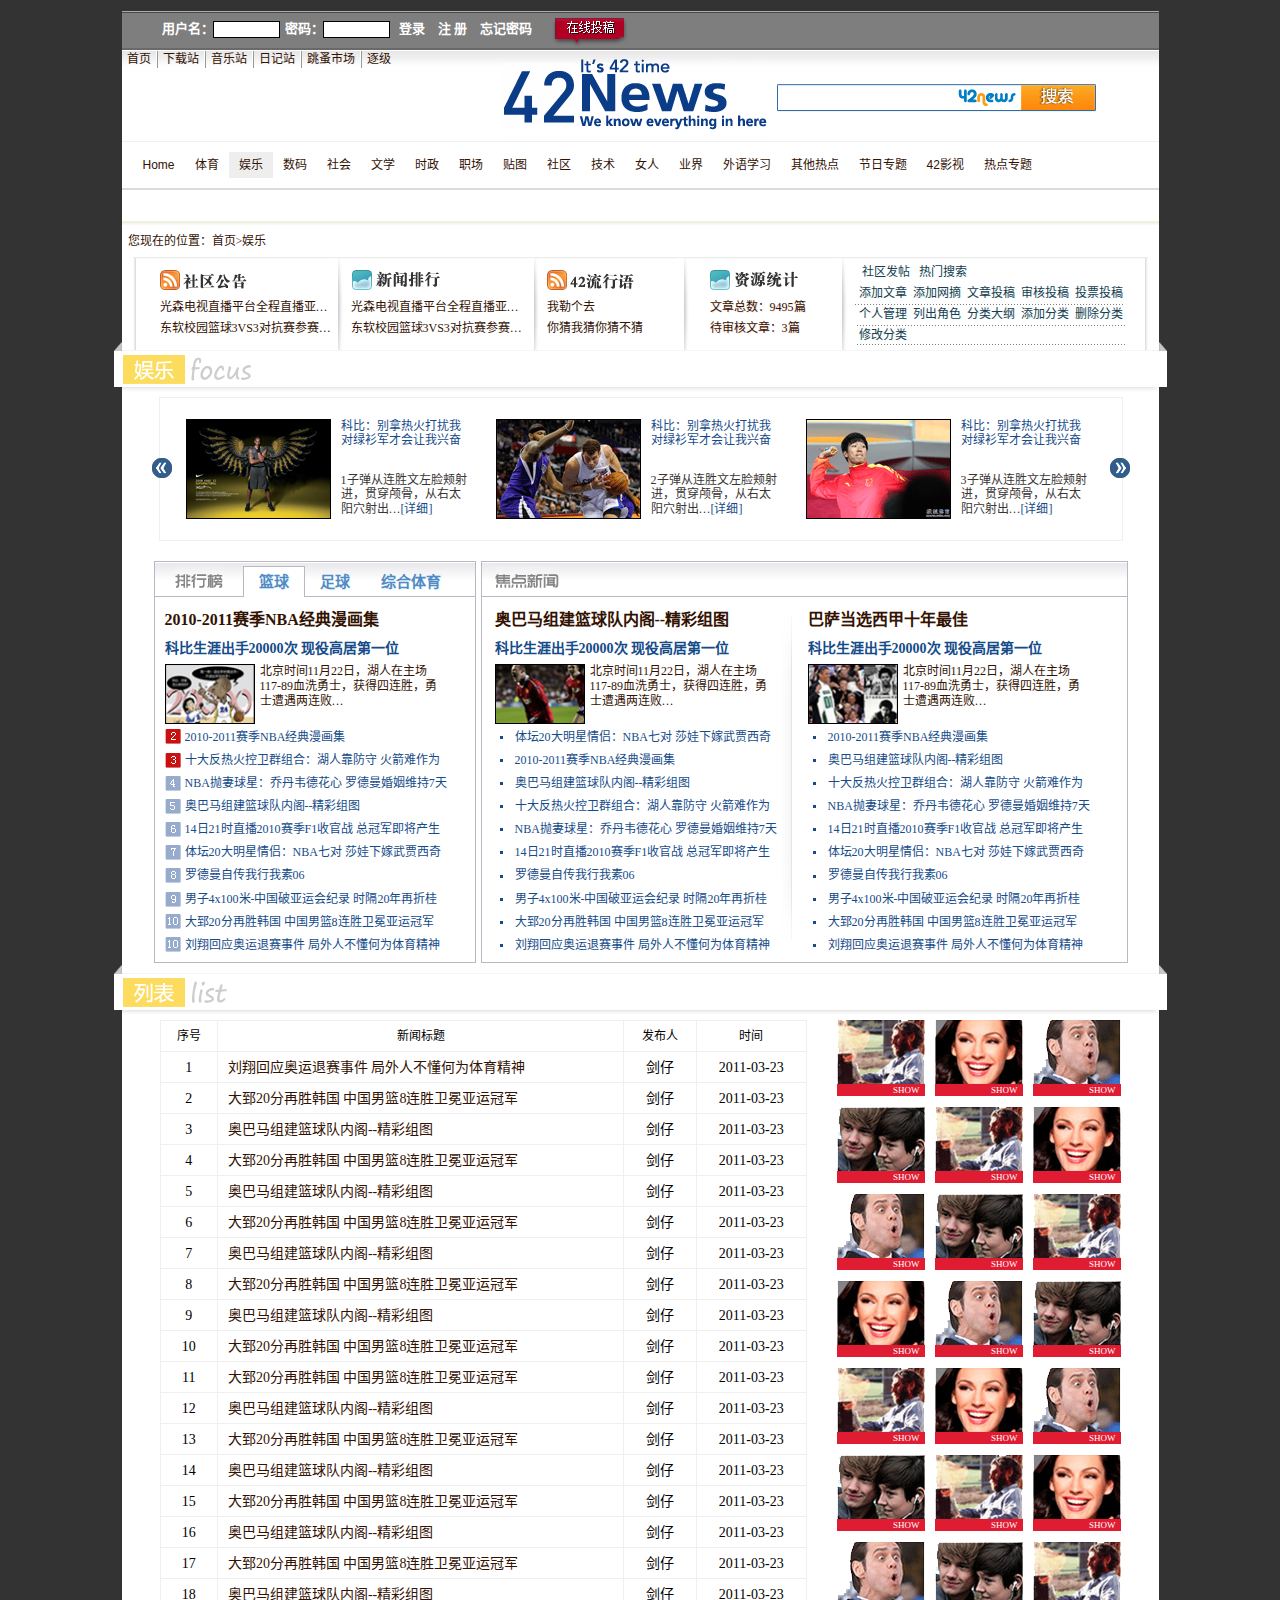
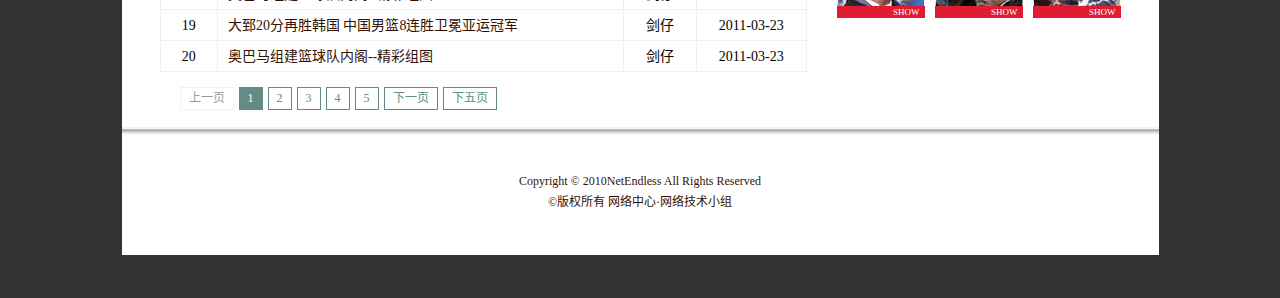
<file: child_page2.html>
﻿<!DOCTYPE html>

<html lang="zh-CN">

<head>
	<title>新闻战_娱乐版</title>
	<meta http-equiv="Content-Type" content="text/html; charset=utf-8;" />
	
	<link rel="stylesheet" href="css/reset-min.css" type="text/css" />
	<link rel="stylesheet" href="css/style.css" type="text/css" />
	<link rel="stylesheet" href="css/child_style.css" type="text/css" />

	<script src="js/jquery-1.5.1.min.js" type="text/javascript"></script>
	<script src="js/navigation.js" type="text/javascript"></script>
	<script src="js/animation.js" type="text/javascript"></script>
</head>

<body>

<div class="page">
	<div class="header">
		<div class="login">
			<form>
				<label for="username">用户名：</label>
				<input type="text" id="username"></input>
				<label for="password">&nbsp;&nbsp;密码：</label>
				<input type="password" id="password"></input>
				<input type="submit" value="登录" id="login_submit" />
				
				<a href="#">注 册</a>
				<a href="#">忘记密码</a>
				
				<div class="contribute"><a href="#" ><img src="images/contri.gif" alt="在线投稿" /></a></div>
				
			</form>
		</div>

		<ul class="main_nav">
			<li class="f_c"><a href="http://192.168.102.42/www/">首页</a></li>
			<li><a href="http://192.168.102.42/www/download/">下载站</a></li>
			<li><a href="http://192.168.102.42/www/music/">音乐站</a></li>
			<li><a href="http://192.168.102.42/www/diary/">日记站</a></li>
			<li><a href="http://192.168.102.248/market/">跳蚤市场</a></li>
			<li class="l_c"><a href="http://192.168.102.41/blog/">逐级</a></li>
		</ul>
		
		<img class="logo" src="images/logo.gif" alt="42NEWS"/>
		
		<form class="searcher">
			<input type="text" id="searcher_bar"></input>
			<input type="image" src="css/img/search_button.gif" value="搜索"></input>
		</form>

		<ul class="navigation">
			<li><a href="index.html">Home</a></li>
			<li >
				<a href="child_page.html">体育</a>
				<ul class="child_nav">
					<li><a href="child_page.html">足球</a></li>
					<li><a href="child_page.html">世界杯</a></li>
					<li><a href="child_page.html">篮球</a></li>
					<li><a href="child_page.html">综合体育</a></li>
					<li><a href="child_page.html">F1</a></li>
					<li><a href="child_page.html">北京奥运</a></li>
				</ul>
			</li>
			<li class="here">
				<a href="child_page2.html">娱乐</a>
				<ul class="child_nav">
					<li><a href="child_page2.html">八卦</a></li>
					<li><a href="child_page2.html">九卦</a></li>
					<li><a href="child_page2.html">十卦</a></li>
					<li><a href="child_page2.html">十一卦螺旋连环六十四手里剑</a></li>
					<li><a href="child_page2.html">十二卦F1</a></li>
					<li><a href="child_page2.html">十三卦北京奥运</a></li>
				</ul>
			</li>
			<li>
				<a href="child_page.html">数码</a>
				<ul class="child_nav">
					<li><a href="child_page.html">足球</a></li>
					<li><a href="child_page.html">世界杯</a></li>
					<li><a href="child_page.html">篮球</a></li>
					<li><a href="child_page.html">综合体育</a></li>
					<li><a href="child_page.html">F1</a></li>
					<li><a href="child_page.html">北京奥运</a></li>
				</ul>
			</li>
			<li>
				<a href="child_page.html">社会</a>
				<ul class="child_nav">
					<li><a href="child_page.html">八卦</a></li>
					<li><a href="child_page.html">九卦</a></li>
					<li><a href="child_page.html">十卦</a></li>
					<li><a href="child_page.html">十一卦螺旋连环六十四手里剑</a></li>
					<li><a href="child_page.html">十二卦F1</a></li>
					<li><a href="child_page.html">十三卦北京奥运</a></li>
				</ul>
			</li>
			<li>
				<a href="child_page.html">文学</a>
				<ul class="child_nav">
					<li><a href="child_page.html">足球</a></li>
					<li><a href="child_page.html">世界杯</a></li>
					<li><a href="child_page.html">篮球</a></li>
					<li><a href="child_page.html">综合体育</a></li>
					<li><a href="child_page.html">F1</a></li>
					<li><a href="child_page.html">北京奥运</a></li>
				</ul>
			</li>
			<li><a href="child_page.html">时政</a></li>
			<li><a href="child_page.html">职场</a></li>
			<li><a href="child_page.html">贴图</a></li>
			<li><a href="child_page.html">社区</a></li>
			<li><a href="child_page.html">技术</a></li>
			<li><a href="child_page.html">女人</a></li>
			<li><a href="child_page.html">业界</a></li>
			<li><a href="child_page.html">外语学习</a></li>
			<li><a href="child_page.html">其他热点</a></li>
			<li><a href="child_page.html">节日专题</a></li>
			<li><a href="child_page.html">42影视</a></li>
			<li><a href="child_page.html">热点专题</a></li>
		</ul>
	</div> <!-- header end -->
	
	<div class="container">
		<p class="where">&nbsp;&nbsp;您现在的位置：<a href="index.html">首页</a>&gt;<a href="child_page2">娱乐</a></p>
		
		<ul class="white_area">
			<li class="notice_li">
				<dl>
					<dt><img src="images/notice.gif" alt="社区公告" /></dt>
					
					<dd><a href="child_page/post1.html">光森电视直播平台全程直播亚…</a></dd>
					<dd><a href="child_page/post1.html">东软校园篮球3VS3对抗赛参赛…</a></dd>
				</dl>
			</li>
			
			<li class="top_li">
				<dl>
					<dt><img src="images/top.gif" alt="新闻排行" /></dt>
					
					<dd><a href="child_page/post2.html">光森电视直播平台全程直播亚…</a></dd>
					<dd><a href="child_page/post2.html">东软校园篮球3VS3对抗赛参赛…</a></dd>
				</dl>
			</li>
			
			<li class="pop_li">
				<dl>
					<dt><img src="images/pop.gif" alt="42流行语" /></dt>
					
					<dd><a href="child_page/post3.html">我勒个去</a></dd>
					<dd><a href="child_page/post3.html">你猜我猜你猜不猜</a></dd>
				</dl>
			</li>
			
			<li class="stat_li">
				<dl>
					<dt><img src="images/stat.gif" alt="资源统计" /></dt>
					
					<dd class="statistic">文章总数：9495篇</dd>
					<dd class="statistic">待审核文章：3篇</dd>
				</dl>
			</li>
			
			<li class="other_li">
				&nbsp;
				<a href="#">社区发帖</a>
				&nbsp;
				<a href="#">热门搜索</a>
				
				<ul class="manage">
					<li><a href="#">添加文章</a></li>
					<li><a href="#">添加网摘</a> </li>
					<li><a href="#">文章投稿</a> </li>
					<li><a href="#">审核投稿</a> </li>
					<li><a href="#">投票投稿</a></li>
					<li><a href="#">个人管理</a> </li>
					<li><a href="#">列出角色</a> </li>
					<li><a href="#">分类大纲</a> </li>
					<li><a href="#">添加分类</a> </li>
					<li><a href="#">删除分类</a></li>
					<li><a href="#">修改分类</a></li>
				</ul>
			</li>
		</ul>

		<div class="child_container">
			<div class="focus">
				<div class="head_bar">
					<img src="images/enjoy_focus.gif" alt="体育 Sports" />
					
					<div id="left_bar"></div>
					<div id="right_bar"></div>
					<!-- stereo bar -->
				</div>
			
				<div class="relative_box">
					<div class="go_left"></div>
					<div class="go_right"></div>
					
					<div class="child_slide">

						<ul class="slide_ul">
							<li>
								<a href="child_page/post1.html"><img src="images/source/slide_li001.gif" alt="" /></a>
								
								<dl>
									<dt><a href="child_page/post1.html">科比：别拿热火打扰我<br />对绿衫军才会让我兴奋</a></dt>
									<dd>1子弹从连胜文左脸颊射进，贯穿颅骨，从右太阳穴射出…<a href="child_page/post1.html">[详细]</a></dd>
								</dl>
							</li>

							<li>
								<a href="child_page/post1.html"><img src="images/source/slide_li002.gif" alt="" /></a>
								
								<dl>
									<dt><a href="child_page/post1.html">科比：别拿热火打扰我<br />对绿衫军才会让我兴奋</a></dt>
									<dd>2子弹从连胜文左脸颊射进，贯穿颅骨，从右太阳穴射出…<a href="child_page/post1.html">[详细]</a></dd>
								</dl>
							</li>

							<li>
								<a href="child_page/post1.html"><img src="images/source/slide_li003.gif" alt="" /></a>
								
								<dl>
									<dt><a href="child_page/post1.html">科比：别拿热火打扰我<br />对绿衫军才会让我兴奋</a></dt>
									<dd>3子弹从连胜文左脸颊射进，贯穿颅骨，从右太阳穴射出…<a href="child_page/post1.html">[详细]</a></dd>
								</dl>
							</li>
							
							<li>
								<a href="child_page/post1.html"><img src="images/source/slide_li003.gif" alt="" /></a>
								
								<dl>
									<dt><a href="child_page/post1.html">科比：别拿热火打扰我<br />对绿衫军才会让我兴奋</a></dt>
									<dd>4子弹从连胜文左脸颊射进，贯穿颅骨，从右太阳穴射出…<a href="child_page/post1.html">[详细]</a></dd>
								</dl>
							</li>
							<li>
								<a href="child_page/post1.html"><img src="images/source/slide_li002.gif" alt="" /></a>
								
								<dl>
									<dt><a href="child_page/post1.html">科比：别拿热火打扰我<br />对绿衫军才会让我兴奋</a></dt>
									<dd>5子弹从连胜文左脸颊射进，贯穿颅骨，从右太阳穴射出…<a href="child_page/post1.html">[详细]</a></dd>
								</dl>
							</li>
							<li>
								<a href="child_page/post1.html"><img src="images/source/slide_li001.gif" alt="" /></a>
								
								<dl>
									<dt><a href="child_page/post1.html">科比：别拿热火打扰我<br />对绿衫军才会让我兴奋</a></dt>
									<dd>6子弹从连胜文左脸颊射进，贯穿颅骨，从右太阳穴射出…<a href="child_page/post1.html">[详细]</a></dd>
								</dl>
							</li>
							<li>
								<a href="child_page/post1.html"><img src="images/source/slide_li002.gif" alt="" /></a>
								
								<dl>
									<dt><a href="child_page/post1.html">科比：别拿热火打扰我<br />对绿衫军才会让我兴奋</a></dt>
									<dd>7子弹从连胜文左脸颊射进，贯穿颅骨，从右太阳穴射出…<a href="child_page/post1.html">[详细]</a></dd>
								</dl>
							</li>
							<li>
								<a href="child_page/post1.html"><img src="images/source/slide_li001.gif" alt="" /></a>
								
								<dl>
									<dt><a href="child_page/post1.html">科比：别拿热火打扰我<br />对绿衫军才会让我兴奋</a></dt>
									<dd>8子弹从连胜文左脸颊射进，贯穿颅骨，从右太阳穴射出…<a href="child_page/post1.html">[详细]</a></dd>
								</dl>
							</li>
							<li>
								<a href="child_page/post1.html"><img src="images/source/slide_li003.gif" alt="" /></a>
								
								<dl>
									<dt><a href="child_page/post1.html">科比：别拿热火打扰我<br />对绿衫军才会让我兴奋</a></dt>
									<dd>9子弹从连胜文左脸颊射进，贯穿颅骨，从右太阳穴射出…<a href="child_page/post1.html">[详细]</a></dd>
								</dl>
							</li>
						</ul>
					</div> <!-- child_slide -->
				</div><!-- relative box -->
				
				<div class="top10">
					<h3><img src="images/top10.gif" alt="排行榜" /></h3>
					<ul class="top10_index">
						<li>
							<h3 class="on_here bottom_1 h3_bottom">篮球</h3>
							
							<h4><a href="child_page/post1.html">2010-2011赛季NBA经典漫画集</a></h4>
							<h5><a href="child_page/post1.html">科比生涯出手20000次 现役高居第一位</a></h5>
							<a href="child_page/post1.html"><img src="images/source/source001.gif" alt="" /></a>
							<p>北京时间11月22日，湖人在主场117-89血洗勇士，获得四连胜，勇士遭遇两连败…</p>

							<ol start="2">
								<li><a href="child_page/post1.html">2010-2011赛季NBA经典漫画集</a></li>
								<li><a href="child_page/post1.html">十大反热火控卫群组合：湖人靠防守 火箭难作为</a></li>
								<li><a href="child_page/post1.html">NBA抛妻球星：乔丹韦德花心 罗德曼婚姻维持7天</a></li>
								<li><a href="child_page/post1.html">奥巴马组建篮球队内阁--精彩组图</a></li>
								<li><a href="child_page/post1.html">14日21时直播2010赛季F1收官战 总冠军即将产生</a></li>
								<li><a href="child_page/post1.html">体坛20大明星情侣：NBA七对 莎娃下嫁武贾西奇</a></li>
								<li><a href="child_page/post1.html">罗德曼自传我行我素06</a></li>
								<li><a href="child_page/post1.html">男子4x100米-中国破亚运会纪录 时隔20年再折桂</a></li>
								<li><a href="child_page/post1.html">大郅20分再胜韩国 中国男篮8连胜卫冕亚运冠军</a></li>
								<li><a href="child_page/post1.html">刘翔回应奥运退赛事件 局外人不懂何为体育精神</a></li>
							</ol>
						</li>
						<li>
							<h3 class="bottom_2 h3_bottom">足球</h3>
							
							<h4><a href="child_page/post1.html">巴萨当选西甲十年最佳</a></h4>
							<h5><a href="child_page/post1.html">科比生涯出手20000次 现役高居第一位</a></h5>
							<a href="child_page/post1.html"><img src="images/source/source002.gif" alt="" /></a>
							<p>北京时间11月22日，湖人在主场117-89血洗勇士，获得四连胜，勇士遭遇两连败…</p>
							
							<ol start="2">
								<li><a href="child_page/post1.html">奥巴马组建篮球队内阁--精彩组图</a></li>
								<li><a href="child_page/post1.html">男子4x100米-中国破亚运会纪录 时隔20年再折桂</a></li>
								<li><a href="child_page/post1.html">十大反热火控卫群组合：湖人靠防守 火箭难作为</a></li>
								<li><a href="child_page/post1.html">NBA抛妻球星：乔丹韦德花心 罗德曼婚姻维持7天</a></li>
								<li><a href="child_page/post1.html">大郅20分再胜韩国 中国男篮8连胜卫冕亚运冠军</a></li>
								<li><a href="child_page/post1.html">14日21时直播2010赛季F1收官战 总冠军即将产生</a></li>
								<li><a href="child_page/post1.html">体坛20大明星情侣：NBA七对 莎娃下嫁武贾西奇</a></li>
								<li><a href="child_page/post1.html">2010-2011赛季NBA经典漫画集</a></li>
								<li><a href="child_page/post1.html">罗德曼自传我行我素06</a></li>
								<li><a href="child_page/post1.html">刘翔回应奥运退赛事件 局外人不懂何为体育精神</a></li>
							</ol>
						</li>
						<li>
							<h3 class="bottom_3 h3_bottom">综合体育</h3>
							
							<h4><a href="child_page/post1.html">奥巴马组建篮球队内阁--精彩组图</a></h4>
							<h5><a href="child_page/post1.html">科比生涯出手20000次 现役高居第一位</a></h5>
							<a href="child_page/post1.html"><img src="images/source/source003.gif" alt="" /></a>
							<p>北京时间11月22日，湖人在主场117-89血洗勇士，获得四连胜，勇士遭遇两连败…</p>
							
							<ol start="2">
								<li><a href="child_page/post1.html">刘翔回应奥运退赛事件 局外人不懂何为体育精神</a></li>
								<li><a href="child_page/post1.html">奥巴马组建篮球队内阁--精彩组图</a></li>
								<li><a href="child_page/post1.html">体坛20大明星情侣：NBA七对 莎娃下嫁武贾西奇</a></li>
								<li><a href="child_page/post1.html">14日21时直播2010赛季F1收官战 总冠军即将产生</a></li>
								<li><a href="child_page/post1.html">十大反热火控卫群组合：湖人靠防守 火箭难作为</a></li>
								<li><a href="child_page/post1.html">NBA抛妻球星：乔丹韦德花心 罗德曼婚姻维持7天</a></li>
								<li><a href="child_page/post1.html">2010-2011赛季NBA经典漫画集</a></li>
								<li><a href="child_page/post1.html">罗德曼自传我行我素06</a></li>
								<li><a href="child_page/post1.html">男子4x100米-中国破亚运会纪录 时隔20年再折桂</a></li>
								<li><a href="child_page/post1.html">大郅20分再胜韩国 中国男篮8连胜卫冕亚运冠军</a></li>
							</ol>
						</li>
					</ul>
				</div> <!-- top10 -->
				
				<div class="main_top">
					<ul class="main_top_index">
						<li>
							<h3><img src="images/main_focus.gif" alt="焦点新闻" /></h3>
							
							<h4><a href="child_page/post1.html">奥巴马组建篮球队内阁--精彩组图</a></h4>
							<h5><a href="child_page/post1.html">科比生涯出手20000次 现役高居第一位</a></h5>
							<a href="child_page/post1.html"><img src="images/source/source002.gif" alt="" /></a>
							<p>北京时间11月22日，湖人在主场117-89血洗勇士，获得四连胜，勇士遭遇两连败…</p>
							
							<ul>
								<li><a href="child_page/post1.html">体坛20大明星情侣：NBA七对 莎娃下嫁武贾西奇</a></li>
								<li><a href="child_page/post1.html">2010-2011赛季NBA经典漫画集</a></li>
								<li><a href="child_page/post1.html">奥巴马组建篮球队内阁--精彩组图</a></li>
								<li><a href="child_page/post1.html">十大反热火控卫群组合：湖人靠防守 火箭难作为</a></li>
								<li><a href="child_page/post1.html">NBA抛妻球星：乔丹韦德花心 罗德曼婚姻维持7天</a></li>
								<li><a href="child_page/post1.html">14日21时直播2010赛季F1收官战 总冠军即将产生</a></li>
								<li><a href="child_page/post1.html">罗德曼自传我行我素06</a></li>
								<li><a href="child_page/post1.html">男子4x100米-中国破亚运会纪录 时隔20年再折桂</a></li>
								<li><a href="child_page/post1.html">大郅20分再胜韩国 中国男篮8连胜卫冕亚运冠军</a></li>
								<li><a href="child_page/post1.html">刘翔回应奥运退赛事件 局外人不懂何为体育精神</a></li>
							</ul>
						</li>
						<li>
							<h4><a href="child_page/post1.html">巴萨当选西甲十年最佳</a></h4>
							<h5><a href="child_page/post1.html">科比生涯出手20000次 现役高居第一位</a></h5>
							<a href="child_page/post1.html"><img src="images/source/source003.gif" alt="" /></a>
							<p>北京时间11月22日，湖人在主场117-89血洗勇士，获得四连胜，勇士遭遇两连败…</p>
							
							<ul>
								<li><a href="child_page/post1.html">2010-2011赛季NBA经典漫画集</a></li>
								<li><a href="child_page/post1.html">奥巴马组建篮球队内阁--精彩组图</a></li>
								<li><a href="child_page/post1.html">十大反热火控卫群组合：湖人靠防守 火箭难作为</a></li>
								<li><a href="child_page/post1.html">NBA抛妻球星：乔丹韦德花心 罗德曼婚姻维持7天</a></li>
								<li><a href="child_page/post1.html">14日21时直播2010赛季F1收官战 总冠军即将产生</a></li>
								<li><a href="child_page/post1.html">体坛20大明星情侣：NBA七对 莎娃下嫁武贾西奇</a></li>
								<li><a href="child_page/post1.html">罗德曼自传我行我素06</a></li>
								<li><a href="child_page/post1.html">男子4x100米-中国破亚运会纪录 时隔20年再折桂</a></li>
								<li><a href="child_page/post1.html">大郅20分再胜韩国 中国男篮8连胜卫冕亚运冠军</a></li>
								<li><a href="child_page/post1.html">刘翔回应奥运退赛事件 局外人不懂何为体育精神</a></li>
							</ul>
						</li>
					</ul>
				</div>
			</div> <!-- focus -->
			
			<div class="focus">
				<div class="head_bar">
					<img src="images/list_focus.gif" alt="列表 List" />
					
					<div id="left_bar"></div>
					<div id="right_bar"></div>
					<!-- stereo bar -->
				</div>
				<div class="list_div">
					<table class="article_list">
						<thead>
							<tr>
								<th>序号</th>
								<th>新闻标题</th>
								<th>发布人</th>
								<th>时间</th>
							</tr>
						</thead>
						<tbody>
							<tr>
								<td>1</td>
								<td class="article"><a href="child_page/post1.html">刘翔回应奥运退赛事件 局外人不懂何为体育精神</a></td>
								<td>剑仔</td>
								<td>2011-03-23</td>
							</tr>
							<tr>
								<td>2</td>
								<td class="article"><a href="child_page/post1.html">大郅20分再胜韩国 中国男篮8连胜卫冕亚运冠军</a></td>
								<td>剑仔</td>
								<td>2011-03-23</td>
							</tr>
							<tr>
								<td>3</td>
								<td class="article"><a href="child_page/post1.html">奥巴马组建篮球队内阁--精彩组图</a></td>
								<td>剑仔</td>
								<td>2011-03-23</td>
							</tr>
							<tr>
								<td>4</td>
								<td class="article"><a href="child_page/post1.html">大郅20分再胜韩国 中国男篮8连胜卫冕亚运冠军</a></td>
								<td>剑仔</td>
								<td>2011-03-23</td>
							</tr>
							<tr>
								<td>5</td>
								<td class="article"><a href="child_page/post1.html">奥巴马组建篮球队内阁--精彩组图</a></td>
								<td>剑仔</td>
								<td>2011-03-23</td>
							</tr>
							<tr>
								<td>6</td>
								<td class="article"><a href="child_page/post1.html">大郅20分再胜韩国 中国男篮8连胜卫冕亚运冠军</a></td>
								<td>剑仔</td>
								<td>2011-03-23</td>
							</tr>
							<tr>
								<td>7</td>
								<td class="article"><a href="child_page/post1.html">奥巴马组建篮球队内阁--精彩组图</a></td>
								<td>剑仔</td>
								<td>2011-03-23</td>
							</tr>
							<tr>
								<td>8</td>
								<td class="article"><a href="child_page/post1.html">大郅20分再胜韩国 中国男篮8连胜卫冕亚运冠军</a></td>
								<td>剑仔</td>
								<td>2011-03-23</td>
							</tr>
							<tr>
								<td>9</td>
								<td class="article"><a href="child_page/post1.html">奥巴马组建篮球队内阁--精彩组图</a></td>
								<td>剑仔</td>
								<td>2011-03-23</td>
							</tr>
							<tr>
								<td>10</td>
								<td class="article"><a href="child_page/post1.html">大郅20分再胜韩国 中国男篮8连胜卫冕亚运冠军</a></td>
								<td>剑仔</td>
								<td>2011-03-23</td>
							</tr>
							<tr>
								<td>11</td>
								<td class="article"><a href="child_page/post1.html">大郅20分再胜韩国 中国男篮8连胜卫冕亚运冠军</a></td>
								<td>剑仔</td>
								<td>2011-03-23</td>
							</tr>
							<tr>
								<td>12</td>
								<td class="article"><a href="child_page/post1.html">奥巴马组建篮球队内阁--精彩组图</a></td>
								<td>剑仔</td>
								<td>2011-03-23</td>
							</tr>
							<tr>
								<td>13</td>
								<td class="article"><a href="child_page/post1.html">大郅20分再胜韩国 中国男篮8连胜卫冕亚运冠军</a></td>
								<td>剑仔</td>
								<td>2011-03-23</td>
							</tr>
							<tr>
								<td>14</td>
								<td class="article"><a href="child_page/post1.html">奥巴马组建篮球队内阁--精彩组图</a></td>
								<td>剑仔</td>
								<td>2011-03-23</td>
							</tr>
							<tr>
								<td>15</td>
								<td class="article"><a href="child_page/post1.html">大郅20分再胜韩国 中国男篮8连胜卫冕亚运冠军</a></td>
								<td>剑仔</td>
								<td>2011-03-23</td>
							</tr>
							<tr>
								<td>16</td>
								<td class="article"><a href="child_page/post1.html">奥巴马组建篮球队内阁--精彩组图</a></td>
								<td>剑仔</td>
								<td>2011-03-23</td>
							</tr>
							<tr>
								<td>17</td>
								<td class="article"><a href="child_page/post1.html">大郅20分再胜韩国 中国男篮8连胜卫冕亚运冠军</a></td>
								<td>剑仔</td>
								<td>2011-03-23</td>
							</tr>
							<tr>
								<td>18</td>
								<td class="article"><a href="child_page/post1.html">奥巴马组建篮球队内阁--精彩组图</a></td>
								<td>剑仔</td>
								<td>2011-03-23</td>
							</tr>
							<tr>
								<td>19</td>
								<td class="article"><a href="child_page/post1.html">大郅20分再胜韩国 中国男篮8连胜卫冕亚运冠军</a></td>
								<td>剑仔</td>
								<td>2011-03-23</td>
							</tr>
							<tr>
								<td>20</td>
								<td class="article"><a href="child_page/post1.html">奥巴马组建篮球队内阁--精彩组图</a></td>
								<td>剑仔</td>
								<td>2011-03-23</td>
							</tr>
						</tbody>
					</table> <!-- article_list -->

					<ul class="article_page">
						<li class="no_turn_page"><a>上一页</a></li>
						<li class="now_page"><a href="child_page/post1.html">1</a></li>
						<li><a href="child_page/post1.html">2</a></li>
						<li><a href="child_page/post1.html">3</a></li>
						<li><a href="child_page/post1.html">4</a></li>
						<li><a href="child_page/post1.html">5</a></li>
						<li><a href="child_page/post1.html">下一页</a></li>
						<li><a href="child_page/post1.html">下五页</a></li>
					</ul>
				</div> <!-- list_div-->
					
				<ul class="img_list">
					<li>
						<a href="child_page/post1.html"><img src="images/source/img_list001.gif" alt="" /></a>
						<p><a href="child_page/post1.html">SHOW</a></p>
					</li>
					<li>
						<a href="child_page/post1.html"><img src="images/source/img_list002.gif" alt="" /></a>
						<p><a href="child_page/post1.html">SHOW</a></p>
					</li>
					<li>
						<a href="child_page/post1.html"><img src="images/source/img_list003.gif" alt="" /></a>
						<p><a href="child_page/post1.html">SHOW</a></p>
					</li>
					<li>
						<a href="child_page/post1.html"><img src="images/source/img_list004.gif" alt="" /></a>
						<p><a href="child_page/post1.html">SHOW</a></p>
					</li>
					<li>
						<a href="child_page/post1.html"><img src="images/source/img_list001.gif" alt="" /></a>
						<p><a href="child_page/post1.html">SHOW</a></p>
					</li>
					<li>
						<a href="child_page/post1.html"><img src="images/source/img_list002.gif" alt="" /></a>
						<p><a href="child_page/post1.html">SHOW</a></p>
					</li>
					<li>
						<a href="child_page/post1.html"><img src="images/source/img_list003.gif" alt="" /></a>
						<p><a href="child_page/post1.html">SHOW</a></p>
					</li>
					<li>
						<a href="child_page/post1.html"><img src="images/source/img_list004.gif" alt="" /></a>
						<p><a href="child_page/post1.html">SHOW</a></p>
					</li>
					<li>
						<a href="child_page/post1.html"><img src="images/source/img_list001.gif" alt="" /></a>
						<p><a href="child_page/post1.html">SHOW</a></p>
					</li>
					<li>
						<a href="child_page/post1.html"><img src="images/source/img_list002.gif" alt="" /></a>
						<p><a href="child_page/post1.html">SHOW</a></p>
					</li>
					<li>
						<a href="child_page/post1.html"><img src="images/source/img_list003.gif" alt="" /></a>
						<p><a href="child_page/post1.html">SHOW</a></p>
					</li>
					<li>
						<a href="child_page/post1.html"><img src="images/source/img_list004.gif" alt="" /></a>
						<p><a href="child_page/post1.html">SHOW</a></p>
					</li>
					<li>
						<a href="child_page/post1.html"><img src="images/source/img_list001.gif" alt="" /></a>
						<p><a href="child_page/post1.html">SHOW</a></p>
					</li>
					<li>
						<a href="child_page/post1.html"><img src="images/source/img_list002.gif" alt="" /></a>
						<p><a href="child_page/post1.html">SHOW</a></p>
					</li>
					<li>
						<a href="child_page/post1.html"><img src="images/source/img_list003.gif" alt="" /></a>
						<p><a href="child_page/post1.html">SHOW</a></p>
					</li>
					<li>
						<a href="child_page/post1.html"><img src="images/source/img_list004.gif" alt="" /></a>
						<p><a href="child_page/post1.html">SHOW</a></p>
					</li>
					<li>
						<a href="child_page/post1.html"><img src="images/source/img_list001.gif" alt="" /></a>
						<p><a href="child_page/post1.html">SHOW</a></p>
					</li>
					<li>
						<a href="child_page/post1.html"><img src="images/source/img_list002.gif" alt="" /></a>
						<p><a href="child_page/post1.html">SHOW</a></p>
					</li>
					<li>
						<a href="child_page/post1.html"><img src="images/source/img_list003.gif" alt="" /></a>
						<p><a href="child_page/post1.html">SHOW</a></p>
					</li>
					<li>
						<a href="child_page/post1.html"><img src="images/source/img_list004.gif" alt="" /></a>
						<p><a href="child_page/post1.html">SHOW</a></p>
					</li>
					<li>
						<a href="child_page/post1.html"><img src="images/source/img_list001.gif" alt="" /></a>
						<p><a href="child_page/post1.html">SHOW</a></p>
					</li>
				</ul> <!-- img_list -->
			</div>
		</div> <!-- child_container -->
	</div>
		
	<div class="footer">
		<p>Copyright &copy; 2010NetEndless All Rights Reserved</p>
		<p>&copy;版权所有 网络中心·网络技术小组 </p>
	</div>

</body>
	
</html>
</file>
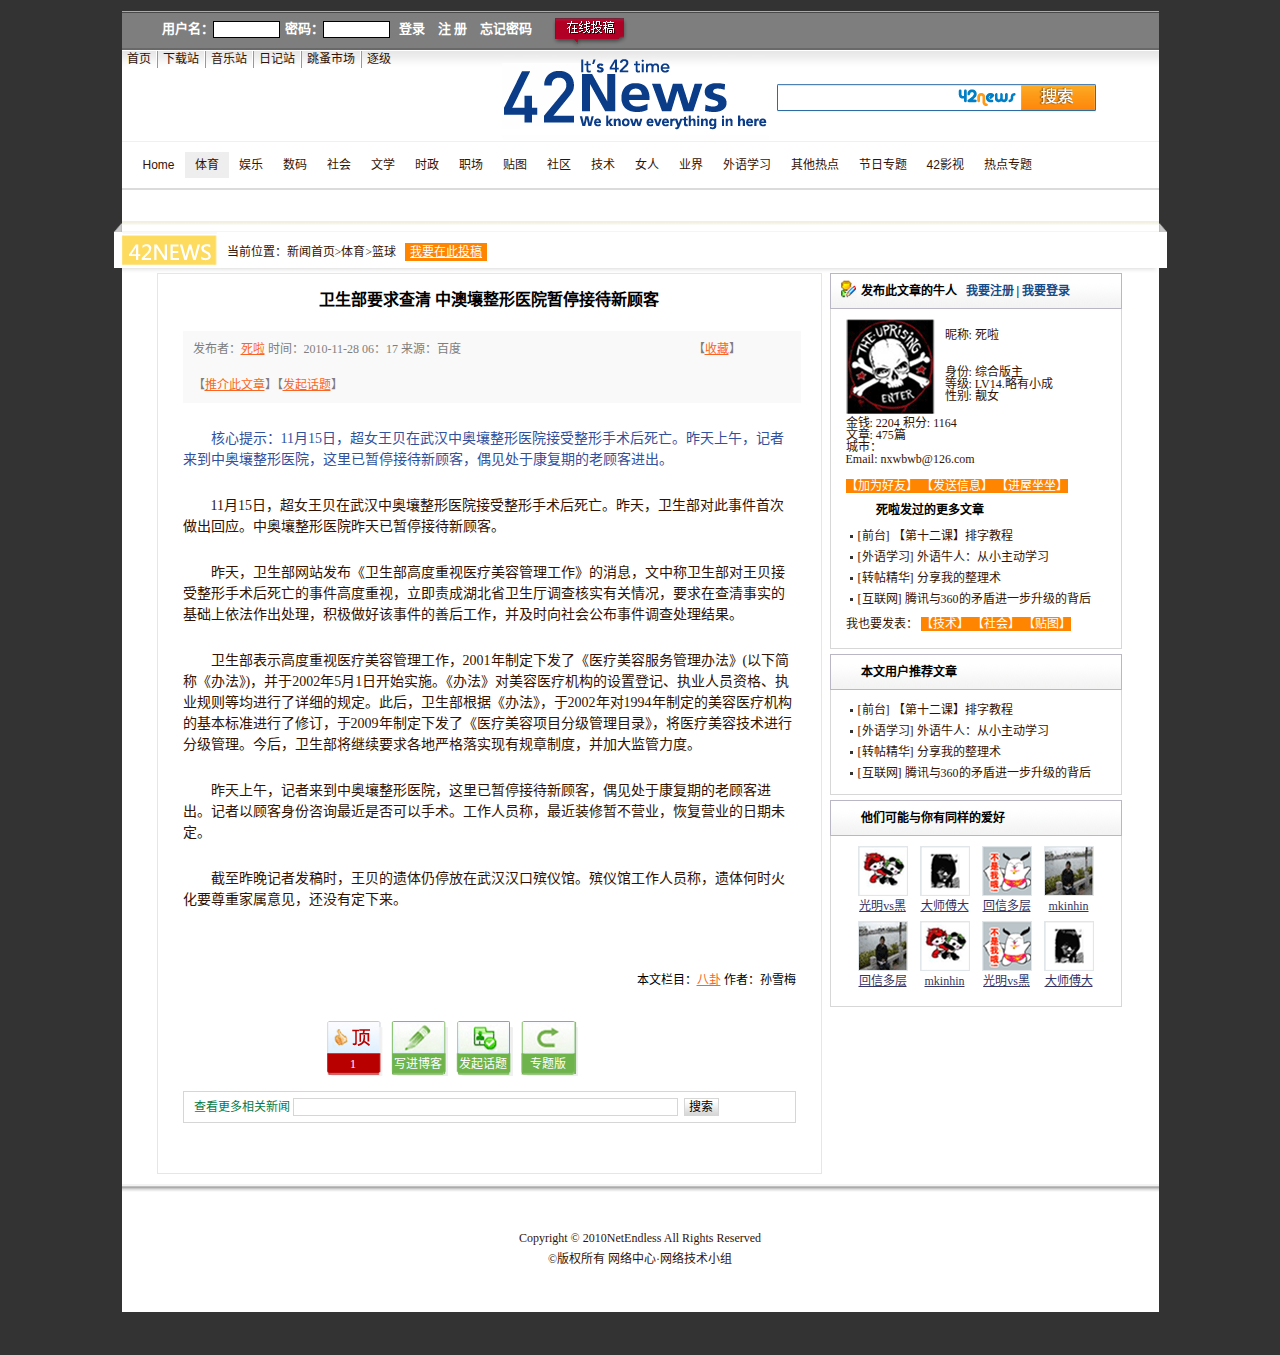
<file: post.html>
﻿<!DOCTYPE html>

<html lang="zh-CN">

<head>
	<title>卫生部要求查清 中澳壤整形医院暂停接待新顾客 42news</title>
	<meta http-equiv="Conten-Type" content="text/html; charset=utf-8;" />
	
	<link rel="stylesheet" href="css/reset-min.css" type="text/css" />
	<link rel="stylesheet" href="css/style.css" type="text/css" />
	<link rel="stylesheet" href="css/child_style.css" type="text/css" />
	<link rel="stylesheet" href="css/post_style.css" type="text/css" />
	
	<script src="js/jquery-1.5.1.min.js" type="text/javascript"></script>
	<script src="js/navigation.js" type="text/javascript"></script>
	
</head>

<body>

<div class="page">
	<div class="header">
		<div class="login">
			<form>
				<label for="username">用户名：</label>
				<input type="text" id="username"></input>
				<label for="password">&nbsp;&nbsp;密码：</label>
				<input type="password" id="password"></input>
				<input type="submit" value="登录" id="login_submit" />
				
				<a href="##">注 册</a>
				<a href="##">忘记密码</a>
				
				<div class="contribute"><a href="##" ><img src="images/contri.gif" alt="在线投稿" /></a></div>
			</form>
		</div>
	
		<ul class="main_nav">
			<li class="f_c"><a href="http://192.168.102.42/www/">首页</a></li>
			<li><a href="http://192.168.102.42/www/download/">下载站</a></li>
			<li><a href="http://192.168.102.42/www/music/">音乐站</a></li>
			<li><a href="http://192.168.102.42/www/diary/">日记站</a></li>
			<li><a href="http://192.168.102.248/market/">跳蚤市场</a></li>
			<li class="l_c"><a href="http://192.168.102.41/blog/">逐级</a></li>
		</ul>
		
		<img class="logo" src="images/logo.gif" />
		
		<form class="searcher">
			<input type="text" id="searcher_bar"></input>
			<input type="image" src="css/img/search_button.gif" value="搜索"></input>
		</form>
	
		<ul class="navigation">
			<li><a href="news.html">Home</a></li>
			<li class="here">
				<a href="child_page.html">体育</a>
				<ul class="child_nav">
					<li><a href="child_page.html">足球</a></li>
					<li><a href="child_page.html">世界杯</a></li>
					<li><a href="child_page.html">篮球</a></li>
					<li><a href="child_page.html">综合体育</a></li>
					<li><a href="child_page.html">F1</a></li>
					<li><a href="child_page.html">北京奥运</a></li>
				</ul>
			</li>
			<li>
				<a href="child_page.html">娱乐</a>
				<ul class="child_nav">
					<li><a href="child_page.html">八卦</a></li>
					<li><a href="child_page.html">九卦</a></li>
					<li><a href="child_page.html">十卦</a></li>
					<li><a href="child_page.html">十一卦螺旋连环六十四手里剑</a></li>
					<li><a href="child_page.html">十二卦F1</a></li>
					<li><a href="child_page.html">十三卦北京奥运</a></li>
				</ul>
			</li>
			<li>
				<a href="child_page.html">数码</a>
				<ul class="child_nav">
					<li><a href="child_page.html">足球</a></li>
					<li><a href="child_page.html">世界杯</a></li>
					<li><a href="child_page.html">篮球</a></li>
					<li><a href="child_page.html">综合体育</a></li>
					<li><a href="child_page.html">F1</a></li>
					<li><a href="child_page.html">北京奥运</a></li>
				</ul>
			</li>
			<li>
				<a href="child_page.html">社会</a>
				<ul class="child_nav">
					<li><a href="child_page.html">八卦</a></li>
					<li><a href="child_page.html">九卦</a></li>
					<li><a href="child_page.html">十卦</a></li>
					<li><a href="child_page.html">十一卦螺旋连环六十四手里剑</a></li>
					<li><a href="child_page.html">十二卦F1</a></li>
					<li><a href="child_page.html">十三卦北京奥运</a></li>
				</ul>
			</li>
			<li>
				<a href="child_page.html">文学</a>
				<ul class="child_nav">
					<li><a href="child_page.html">足球</a></li>
					<li><a href="child_page.html">世界杯</a></li>
					<li><a href="child_page.html">篮球</a></li>
					<li><a href="child_page.html">综合体育</a></li>
					<li><a href="child_page.html">F1</a></li>
					<li><a href="child_page.html">北京奥运</a></li>
				</ul>
			</li>
			<li><a href="child_page.html">时政</a></li>
			<li><a href="child_page.html">职场</a></li>
			<li><a href="child_page.html">贴图</a></li>
			<li><a href="child_page.html">社区</a></li>
			<li><a href="child_page.html">技术</a></li>
			<li><a href="child_page.html">女人</a></li>
			<li><a href="child_page.html">业界</a></li>
			<li><a href="child_page.html">外语学习</a></li>
			<li><a href="child_page.html">其他热点</a></li>
			<li><a href="child_page.html">节日专题</a></li>
			<li><a href="child_page.html">42影视</a></li>
			<li><a href="child_page.html">热点专题</a></li>
		</ul>
	</div> <!-- header end -->
	
	<div class="container">
		<div class="focus">
			<div class="head_bar">
				<img src="images/42news.gif" alt="42news" />
				<p>
					当前位置：<a href="##">新闻首页</a>&gt;<a href="##">体育</a>&gt;<a href="##">篮球</a>
					&nbsp;
					<a class="pub_contribute" href="##">我要在此投稿</a>
				</p>
				
				<div id="left_bar"></div>
				<div id="right_bar"></div>
			</div>
			
			<div class="post_body">
				<h4>卫生部要求查清 中澳壤整形医院暂停接待新顾客</h4>
				
				<div class="post_info">
					<p>发布者：<a href="##">死啦</a> 时间：2010-11-28 06：17 来源：百度<span>【<a href="##">收藏</a>】</span></p>
					<p>【<a href="##">推介此文章</a>】【<a href="##">发起话题</a>】</p>
				</div>
				
				<p style="color:#31519e">核心提示：11月15日，超女王贝在武汉中奥壤整形医院接受整形手术后死亡。昨天上午，记者来到中奥壤整形医院，这里已暂停接待新顾客，偶见处于康复期的老顾客进出。</p>
				<p>11月15日，超女王贝在武汉中奥壤整形医院接受整形手术后死亡。昨天，卫生部对此事件首次做出回应。中奥壤整形医院昨天已暂停接待新顾客。</p>
				<p>昨天，卫生部网站发布《卫生部高度重视医疗美容管理工作》的消息，文中称卫生部对王贝接受整形手术后死亡的事件高度重视，立即责成湖北省卫生厅调查核实有关情况，要求在查清事实的基础上依法作出处理，积极做好该事件的善后工作，并及时向社会公布事件调查处理结果。</p>
				<p>卫生部表示高度重视医疗美容管理工作，2001年制定下发了《医疗美容服务管理办法》(以下简称《办法》)，并于2002年5月1日开始实施。《办法》对美容医疗机构的设置登记、执业人员资格、执业规则等均进行了详细的规定。此后，卫生部根据《办法》，于2002年对1994年制定的美容医疗机构的基本标准进行了修订，于2009年制定下发了《医疗美容项目分级管理目录》，将医疗美容技术进行分级管理。今后，卫生部将继续要求各地严格落实现有规章制度，并加大监管力度。</p>
				<p>昨天上午，记者来到中奥壤整形医院，这里已暂停接待新顾客，偶见处于康复期的老顾客进出。记者以顾客身份咨询最近是否可以手术。工作人员称，最近装修暂不营业，恢复营业的日期未定。</p>
				<p>截至昨晚记者发稿时，王贝的遗体仍停放在武汉汉口殡仪馆。殡仪馆工作人员称，遗体何时火化要尊重家属意见，还没有定下来。</p>

				<div class="post_end">本文栏目：<a href="##">八卦</a>&nbsp;作者：孙雪梅</div>
				
				<div class="like_this">
					<a href="##"><div class="up_this">1</div></a>
					<a href="##"><div class="blog_this">写进博客</div></a>
					<a href="##"><div class="topic_this">发起话题</div></a>
					<a href="##"><div class="spec_this">专题版</div></a>
				</div>
				
				<form class="post_search">
					<label>查看更多相关新闻</label>
					<input type="text" class="post_text"></input>
					<input type="button" class="post_botton" value="搜索"></input>
				</form>
			</div>
			
			<div class="post_people">
				<h5 class="h5_author h5_style">
					<span>发布此文章的牛人</span>
					&nbsp;
					<a href="##">我要注册</a>&nbsp;|&nbsp;<a href="##">我要登录</a>
				</h5>
				<div class="post_author">
					
					<div class="author_main">
						<img class="post_avatar" src="images/user/img_p001.gif" alt="" />
						
						<p>昵称: 死啦</p>
						
						<p>
							身份: 综合版主 <br />
							等级: LV14.略有小成 <br />
							性别: 靓女 
						</p>
					</div>
					
					<p>
						金钱: 2204  积分: 1164  <br />
						文章: 475篇 <br />
						城市：<br />
						Email: nxwbwb@126.com 
					</p>
					
					<p class="post_use">
						<span>
							【<a href="##">加为好友</a>】
							【<a href="##">发送信息</a>】
							【<a href="##">进屋坐坐</a>】
						</span>
					</p>
					
					<h5>死啦发过的更多文章</h5>
					<ul class="post_article">
						<li>[<a href="##">前台</a>] <a href="##">【第十二课】排字教程</a></li>
						<li>[<a href="##">外语学习</a>] <a href="##">外语牛人：从小主动学习</a></li>
						<li>[<a href="##">转帖精华</a>] <a href="##">分享我的整理术</a></li>
						<li>[<a href="##">互联网</a>] <a href="##">腾讯与360的矛盾进一步升级的背后</a></li>
					</ul>
					
					<p class="post_use">
						我也要发表：
						<span>
							【<a href="##">技术</a>】
							【<a href="##">社会</a>】
							【<a href="##">贴图</a>】
						</span>
					</p>
				</div>
				
				<h5 class="h5_style h5_normal">本文用户推荐文章</h5>
				<div class="post_author">
					
					<ul class="post_article">
						<li>[<a href="##">前台</a>] <a href="##">【第十二课】排字教程</a></li>
						<li>[<a href="##">外语学习</a>] <a href="##">外语牛人：从小主动学习</a></li>
						<li>[<a href="##">转帖精华</a>] <a href="##">分享我的整理术</a></li>
						<li>[<a href="##">互联网</a>] <a href="##">腾讯与360的矛盾进一步升级的背后</a></li>
					</ul>
				</div>
				
				<h5 class="h5_style h5_normal">他们可能与你有同样的爱好</h5>
				<div class="post_author">
					
					<ul class="list_similar">
						<li>
							<a href="##"><img src="images/user/img_o001.gif" /></a>
							<a href="##">光明vs黑</a>
						</li>
						
						<li>
							<a href="##"><img src="images/user/img_o002.gif" /></a>
							<a href="##">大师傅大</a>
						</li>
						
						<li>
							<a href="##"><img src="images/user/img_o003.gif" /></a>
							<a href="##">回信多层</a>
						</li>
						
						<li>
							<a href="##"><img src="images/user/img_o004.gif" /></a>
							<a href="##">mkinhin</a>
						</li>
						
						<li>
							<a href="##"><img src="images/user/img_o004.gif" /></a>
							<a href="##">回信多层</a>
						</li>
						
						<li>
							<a href="##"><img src="images/user/img_o001.gif" /></a>
							<a href="##">mkinhin</a>
						</li>
						
						<li>
							<a href="##"><img src="images/user/img_o003.gif" /></a>
							<a href="##">光明vs黑</a>
						</li>
						<li>
							<a href="##"><img src="images/user/img_o002.gif" /></a>
							<a href="##">大师傅大</a>
						</li>
					</ul>
				</div>
			</div>
		</div>
	</div>
	
	<div class="footer">
		<p>Copyright &copy; 2010NetEndless All Rights Reserved</p>
		<p>&copy;版权所有 网络中心·网络技术小组 </p>
	</div>
</div>

</body>

</html>
</file>
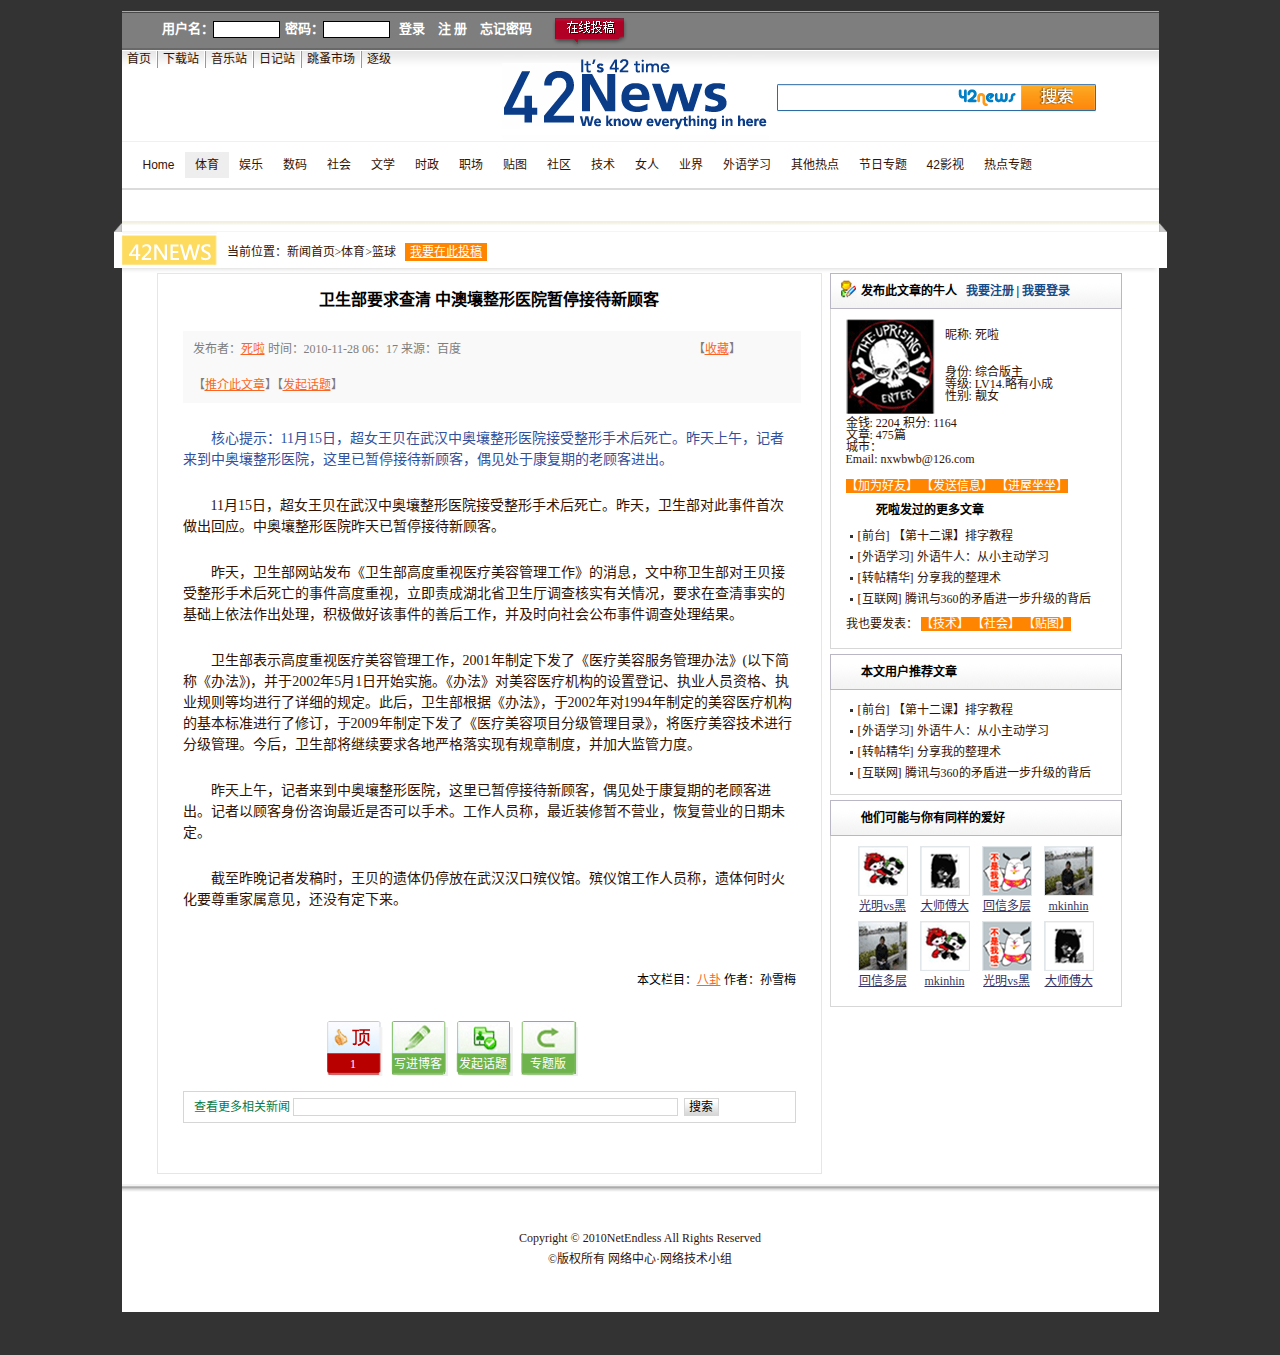
<file: child_page/post1.html>
﻿<!DOCTYPE html>

<html lang="zh-CN">

<head>
	<title>卫生部要求查清 中澳壤整形医院暂停接待新顾客 42news</title>
	<meta http-equiv="Conten-Type" content="text/html; charset=utf-8;" />
	
	<link rel="stylesheet" href="../css/reset-min.css" type="text/css" />
	<link rel="stylesheet" href="../css/style.css" type="text/css" />
	<link rel="stylesheet" href="../css/child_style.css" type="text/css" />
	<link rel="stylesheet" href="../css/post_style.css" type="text/css" />
	
	<script src="../js/jquery-1.5.1.min.js" type="text/javascript"></script>
	<script src="../js/navigation.js" type="text/javascript"></script>
	
</head>

<body>

<div class="page">
	<div class="header">
		<div class="login">
			<form>
				<label for="username">用户名：</label>
				<input type="text" id="username"></input>
				<label for="password">&nbsp;&nbsp;密码：</label>
				<input type="password" id="password"></input>
				<input type="submit" value="登录" id="login_submit" />
				
				<a href="##">注 册</a>
				<a href="##">忘记密码</a>
				
				<div class="contribute"><a href="##" ><img src="../images/contri.gif" alt="在线投稿" /></a></div>
			</form>
		</div>
	
		<ul class="main_nav">
			<li class="f_c"><a href="http://192.168.102.42/www/">首页</a></li>
			<li><a href="http://192.168.102.42/www/download/">下载站</a></li>
			<li><a href="http://192.168.102.42/www/music/">音乐站</a></li>
			<li><a href="http://192.168.102.42/www/diary/">日记站</a></li>
			<li><a href="http://192.168.102.248/market/">跳蚤市场</a></li>
			<li class="l_c"><a href="http://192.168.102.41/blog/">逐级</a></li>
		</ul>
		
		<img class="logo" src="../images/logo.gif" />
		
		<form class="searcher">
			<input type="text" id="searcher_bar"></input>
			<input type="image" src="../css/img/search_button.gif" value="搜索"></input>
		</form>
	
		<ul class="navigation">
			<li><a href="../index.html">Home</a></li>
			<li class="here">
				<a href="../child_page.html">体育</a>
				<ul class="child_nav">
					<li><a href="../child_page.html">足球</a></li>
					<li><a href="../child_page.html">世界杯</a></li>
					<li><a href="../child_page.html">篮球</a></li>
					<li><a href="../child_page.html">综合体育</a></li>
					<li><a href="../child_page.html">F1</a></li>
					<li><a href="../child_page.html">北京奥运</a></li>
				</ul>
			</li>
			<li>
				<a href="../child_page2.html">娱乐</a>
				<ul class="child_nav">
					<li><a href="../child_page2.html">八卦</a></li>
					<li><a href="../child_page2.html">九卦</a></li>
					<li><a href="../child_page2.html">十卦</a></li>
					<li><a href="../child_page2.html">十一卦螺旋连环六十四手里剑</a></li>
					<li><a href="../child_page2.html">十二卦F1</a></li>
					<li><a href="../child_page2.html">十三卦北京奥运</a></li>
				</ul>
			</li>
			<li>
				<a href="../child_page.html">数码</a>
				<ul class="child_nav">
					<li><a href="../child_page.html">足球</a></li>
					<li><a href="../child_page.html">世界杯</a></li>
					<li><a href="../child_page.html">篮球</a></li>
					<li><a href="../child_page.html">综合体育</a></li>
					<li><a href="../child_page.html">F1</a></li>
					<li><a href="../child_page.html">北京奥运</a></li>
				</ul>
			</li>
			<li>
				<a href="../child_page.html">社会</a>
				<ul class="child_nav">
					<li><a href="../child_page.html">八卦</a></li>
					<li><a href="../child_page.html">九卦</a></li>
					<li><a href="../child_page.html">十卦</a></li>
					<li><a href="../child_page.html">十一卦螺旋连环六十四手里剑</a></li>
					<li><a href="../child_page.html">十二卦F1</a></li>
					<li><a href="../child_page.html">十三卦北京奥运</a></li>
				</ul>
			</li>
			<li>
				<a href="../child_page.html">文学</a>
				<ul class="child_nav">
					<li><a href="../child_page.html">足球</a></li>
					<li><a href="../child_page.html">世界杯</a></li>
					<li><a href="../child_page.html">篮球</a></li>
					<li><a href="../child_page.html">综合体育</a></li>
					<li><a href="../child_page.html">F1</a></li>
					<li><a href="../child_page.html">北京奥运</a></li>
				</ul>
			</li>
			<li><a href="../child_page.html">时政</a></li>
			<li><a href="../child_page.html">职场</a></li>
			<li><a href="../child_page.html">贴图</a></li>
			<li><a href="../child_page.html">社区</a></li>
			<li><a href="../child_page.html">技术</a></li>
			<li><a href="../child_page.html">女人</a></li>
			<li><a href="../child_page.html">业界</a></li>
			<li><a href="../child_page.html">外语学习</a></li>
			<li><a href="../child_page.html">其他热点</a></li>
			<li><a href="../child_page.html">节日专题</a></li>
			<li><a href="../child_page.html">42影视</a></li>
			<li><a href="../child_page.html">热点专题</a></li>
		</ul>
	</div> <!-- header end -->
	
	<div class="container">
		<div class="focus">
			<div class="head_bar">
				<img src="../images/42news.gif" alt="42news" />
				<p>
					当前位置：<a href="##">新闻首页</a>&gt;<a href="##">体育</a>&gt;<a href="##">篮球</a>
					&nbsp;
					<a class="pub_contribute" href="##">我要在此投稿</a>
				</p>
				
				<div id="left_bar"></div>
				<div id="right_bar"></div>
			</div>
			
			<div class="post_body">
				<h4>卫生部要求查清 中澳壤整形医院暂停接待新顾客</h4>
				
				<div class="post_info">
					<p>发布者：<a href="##">死啦</a> 时间：2010-11-28 06：17 来源：百度<span>【<a href="##">收藏</a>】</span></p>
					<p>【<a href="##">推介此文章</a>】【<a href="##">发起话题</a>】</p>
				</div>
				
				<p style="color:#31519e">核心提示：11月15日，超女王贝在武汉中奥壤整形医院接受整形手术后死亡。昨天上午，记者来到中奥壤整形医院，这里已暂停接待新顾客，偶见处于康复期的老顾客进出。</p>
				<p>11月15日，超女王贝在武汉中奥壤整形医院接受整形手术后死亡。昨天，卫生部对此事件首次做出回应。中奥壤整形医院昨天已暂停接待新顾客。</p>
				<p>昨天，卫生部网站发布《卫生部高度重视医疗美容管理工作》的消息，文中称卫生部对王贝接受整形手术后死亡的事件高度重视，立即责成湖北省卫生厅调查核实有关情况，要求在查清事实的基础上依法作出处理，积极做好该事件的善后工作，并及时向社会公布事件调查处理结果。</p>
				<p>卫生部表示高度重视医疗美容管理工作，2001年制定下发了《医疗美容服务管理办法》(以下简称《办法》)，并于2002年5月1日开始实施。《办法》对美容医疗机构的设置登记、执业人员资格、执业规则等均进行了详细的规定。此后，卫生部根据《办法》，于2002年对1994年制定的美容医疗机构的基本标准进行了修订，于2009年制定下发了《医疗美容项目分级管理目录》，将医疗美容技术进行分级管理。今后，卫生部将继续要求各地严格落实现有规章制度，并加大监管力度。</p>
				<p>昨天上午，记者来到中奥壤整形医院，这里已暂停接待新顾客，偶见处于康复期的老顾客进出。记者以顾客身份咨询最近是否可以手术。工作人员称，最近装修暂不营业，恢复营业的日期未定。</p>
				<p>截至昨晚记者发稿时，王贝的遗体仍停放在武汉汉口殡仪馆。殡仪馆工作人员称，遗体何时火化要尊重家属意见，还没有定下来。</p>

				<div class="post_end">本文栏目：<a href="##">八卦</a>&nbsp;作者：孙雪梅</div>
				
				<div class="like_this">
					<a href="##"><div class="up_this">1</div></a>
					<a href="##"><div class="blog_this">写进博客</div></a>
					<a href="##"><div class="topic_this">发起话题</div></a>
					<a href="##"><div class="spec_this">专题版</div></a>
				</div>
				
				<form class="post_search">
					<label>查看更多相关新闻</label>
					<input type="text" class="post_text"></input>
					<input type="button" class="post_botton" value="搜索"></input>
				</form>
			</div>
			
			<div class="post_people">
				<h5 class="h5_author h5_style">
					<span>发布此文章的牛人</span>
					&nbsp;
					<a href="##">我要注册</a>&nbsp;|&nbsp;<a href="##">我要登录</a>
				</h5>
				<div class="post_author">
					
					<div class="author_main">
						<img class="post_avatar" src="../images/user/img_p001.gif" alt="" />
						
						<p>昵称: 死啦</p>
						
						<p>
							身份: 综合版主 <br />
							等级: LV14.略有小成 <br />
							性别: 靓女 
						</p>
					</div>
					
					<p>
						金钱: 2204  积分: 1164  <br />
						文章: 475篇 <br />
						城市：<br />
						Email: nxwbwb@126.com 
					</p>
					
					<p class="post_use">
						<span>
							【<a href="##">加为好友</a>】
							【<a href="##">发送信息</a>】
							【<a href="##">进屋坐坐</a>】
						</span>
					</p>
					
					<h5>死啦发过的更多文章</h5>
					<ul class="post_article">
						<li>[<a href="##">前台</a>] <a href="##">【第十二课】排字教程</a></li>
						<li>[<a href="##">外语学习</a>] <a href="##">外语牛人：从小主动学习</a></li>
						<li>[<a href="##">转帖精华</a>] <a href="##">分享我的整理术</a></li>
						<li>[<a href="##">互联网</a>] <a href="##">腾讯与360的矛盾进一步升级的背后</a></li>
					</ul>
					
					<p class="post_use">
						我也要发表：
						<span>
							【<a href="##">技术</a>】
							【<a href="##">社会</a>】
							【<a href="##">贴图</a>】
						</span>
					</p>
				</div>
				
				<h5 class="h5_style h5_normal">本文用户推荐文章</h5>
				<div class="post_author">
					
					<ul class="post_article">
						<li>[<a href="##">前台</a>] <a href="##">【第十二课】排字教程</a></li>
						<li>[<a href="##">外语学习</a>] <a href="##">外语牛人：从小主动学习</a></li>
						<li>[<a href="##">转帖精华</a>] <a href="##">分享我的整理术</a></li>
						<li>[<a href="##">互联网</a>] <a href="##">腾讯与360的矛盾进一步升级的背后</a></li>
					</ul>
				</div>
				
				<h5 class="h5_style h5_normal">他们可能与你有同样的爱好</h5>
				<div class="post_author">
					
					<ul class="list_similar">
						<li>
							<a href="##"><img src="../images/user/img_o001.gif" /></a>
							<a href="##">光明vs黑</a>
						</li>
						
						<li>
							<a href="##"><img src="../images/user/img_o002.gif" /></a>
							<a href="##">大师傅大</a>
						</li>
						
						<li>
							<a href="##"><img src="../images/user/img_o003.gif" /></a>
							<a href="##">回信多层</a>
						</li>
						
						<li>
							<a href="##"><img src="../images/user/img_o004.gif" /></a>
							<a href="##">mkinhin</a>
						</li>
						
						<li>
							<a href="##"><img src="../images/user/img_o004.gif" /></a>
							<a href="##">回信多层</a>
						</li>
						
						<li>
							<a href="##"><img src="../images/user/img_o001.gif" /></a>
							<a href="##">mkinhin</a>
						</li>
						
						<li>
							<a href="##"><img src="../images/user/img_o003.gif" /></a>
							<a href="##">光明vs黑</a>
						</li>
						<li>
							<a href="##"><img src="../images/user/img_o002.gif" /></a>
							<a href="##">大师傅大</a>
						</li>
					</ul>
				</div>
			</div>
		</div>
	</div>
	
	<div class="footer">
		<p>Copyright &copy; 2010NetEndless All Rights Reserved</p>
		<p>&copy;版权所有 网络中心·网络技术小组 </p>
	</div>
</div>

</body>

</html>
</file>
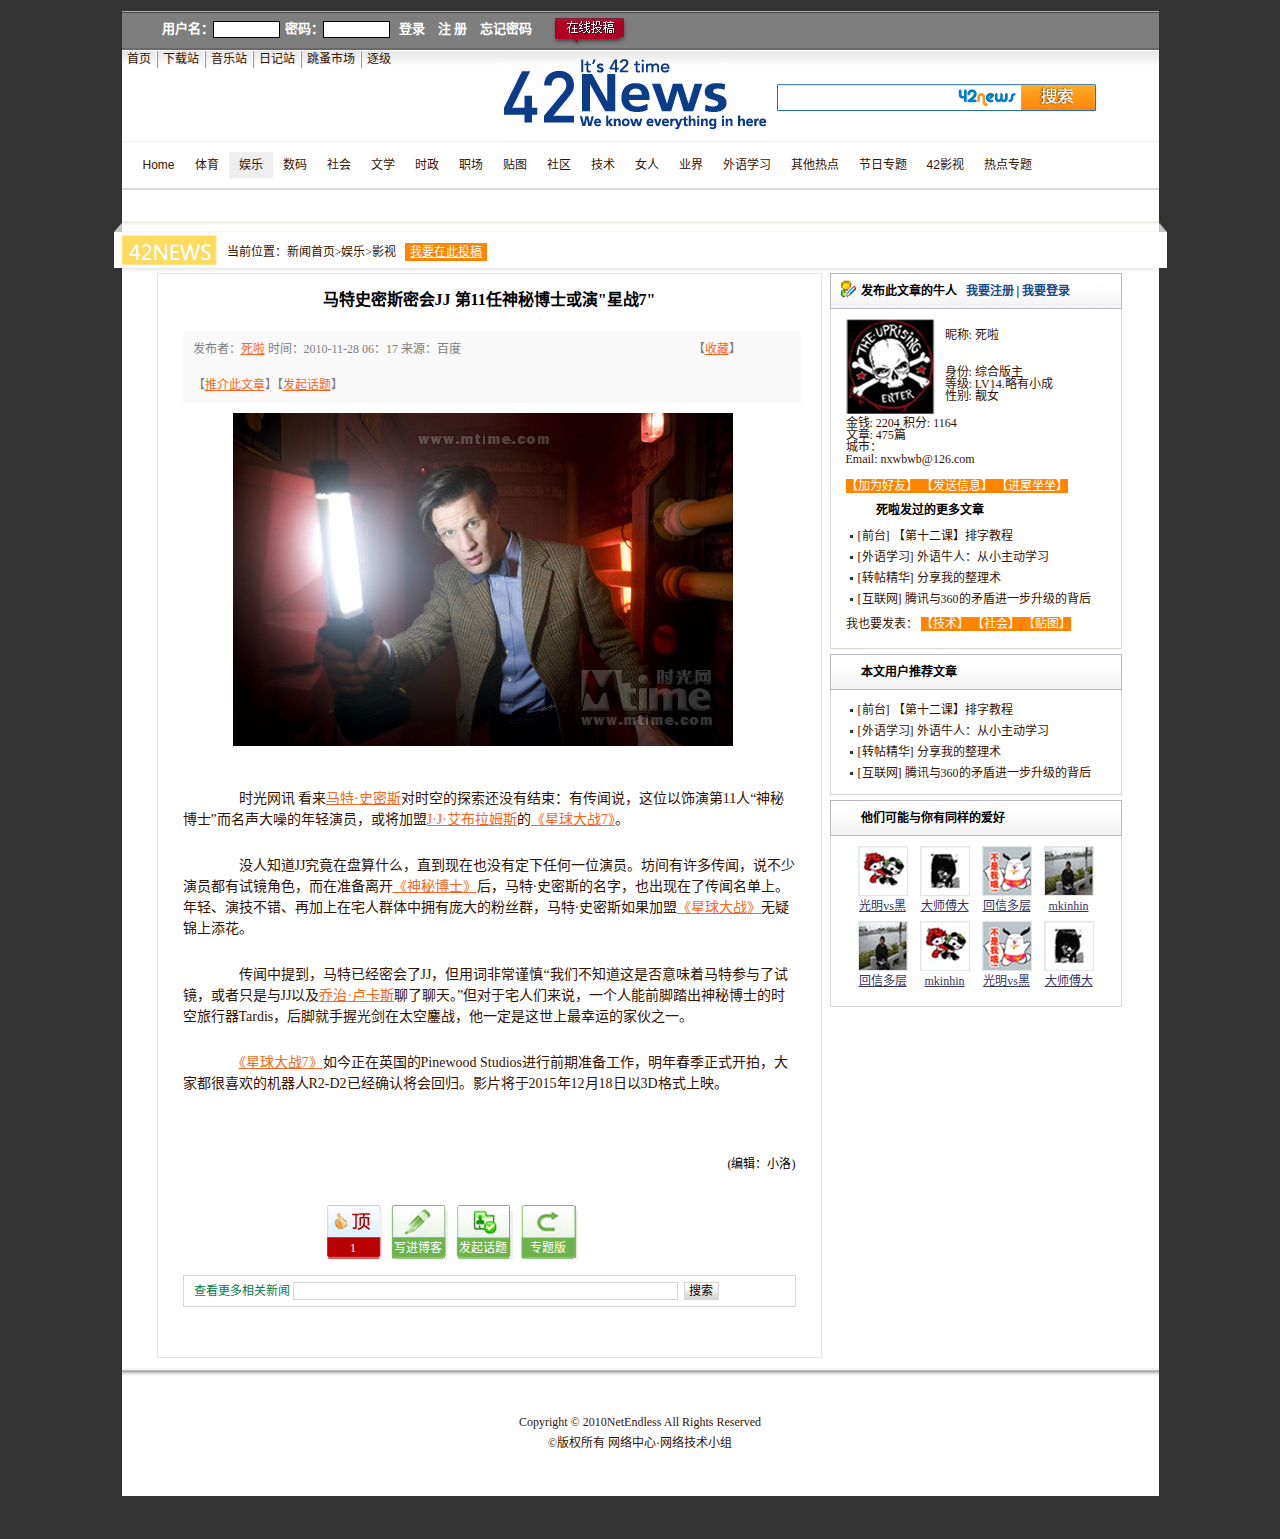
<file: child_page/post2.html>
﻿<!DOCTYPE html>

<html lang="zh-CN">

<head>
	<title>卫生部要求查清 中澳壤整形医院暂停接待新顾客 42news</title>
	<meta http-equiv="Conten-Type" content="text/html; charset=utf-8;" />
	
	<link rel="stylesheet" href="../css/reset-min.css" type="text/css" />
	<link rel="stylesheet" href="../css/style.css" type="text/css" />
	<link rel="stylesheet" href="../css/child_style.css" type="text/css" />
	<link rel="stylesheet" href="../css/post_style.css" type="text/css" />
	
	<script src="../js/jquery-1.5.1.min.js" type="text/javascript"></script>
	<script src="../js/navigation.js" type="text/javascript"></script>
	
</head>

<body>

<div class="page">
	<div class="header">
		<div class="login">
			<form>
				<label for="username">用户名：</label>
				<input type="text" id="username"></input>
				<label for="password">&nbsp;&nbsp;密码：</label>
				<input type="password" id="password"></input>
				<input type="submit" value="登录" id="login_submit" />
				
				<a href="##">注 册</a>
				<a href="##">忘记密码</a>
				
				<div class="contribute"><a href="##" ><img src="../images/contri.gif" alt="在线投稿" /></a></div>
			</form>
		</div>
	
		<ul class="main_nav">
			<li class="f_c"><a href="http://192.168.102.42/www/">首页</a></li>
			<li><a href="http://192.168.102.42/www/download/">下载站</a></li>
			<li><a href="http://192.168.102.42/www/music/">音乐站</a></li>
			<li><a href="http://192.168.102.42/www/diary/">日记站</a></li>
			<li><a href="http://192.168.102.248/market/">跳蚤市场</a></li>
			<li class="l_c"><a href="http://192.168.102.41/blog/">逐级</a></li>
		</ul>
		
		<img class="logo" src="../images/logo.gif" />
		
		<form class="searcher">
			<input type="text" id="searcher_bar"></input>
			<input type="image" src="../css/img/search_button.gif" value="搜索"></input>
		</form>
	
		<ul class="navigation">
			<li><a href="../index.html">Home</a></li>
			<li>
				<a href="../child_page.html">体育</a>
				<ul class="child_nav">
					<li><a href="../child_page.html">足球</a></li>
					<li><a href="../child_page.html">世界杯</a></li>
					<li><a href="../child_page.html">篮球</a></li>
					<li><a href="../child_page.html">综合体育</a></li>
					<li><a href="../child_page.html">F1</a></li>
					<li><a href="../child_page.html">北京奥运</a></li>
				</ul>
			</li>
			<li class="here">
				<a href="../child_page2.html">娱乐</a>
				<ul class="child_nav">
					<li><a href="../child_page2.html">八卦</a></li>
					<li><a href="../child_page2.html">九卦</a></li>
					<li><a href="../child_page2.html">十卦</a></li>
					<li><a href="../child_page2.html">十一卦螺旋连环六十四手里剑</a></li>
					<li><a href="../child_page2.html">十二卦F1</a></li>
					<li><a href="../child_page2.html">十三卦北京奥运</a></li>
				</ul>
			</li>
			<li>
				<a href="../child_page.html">数码</a>
				<ul class="child_nav">
					<li><a href="../child_page.html">足球</a></li>
					<li><a href="../child_page.html">世界杯</a></li>
					<li><a href="../child_page.html">篮球</a></li>
					<li><a href="../child_page.html">综合体育</a></li>
					<li><a href="../child_page.html">F1</a></li>
					<li><a href="../child_page.html">北京奥运</a></li>
				</ul>
			</li>
			<li>
				<a href="../child_page.html">社会</a>
				<ul class="child_nav">
					<li><a href="../child_page.html">八卦</a></li>
					<li><a href="../child_page.html">九卦</a></li>
					<li><a href="../child_page.html">十卦</a></li>
					<li><a href="../child_page.html">十一卦螺旋连环六十四手里剑</a></li>
					<li><a href="../child_page.html">十二卦F1</a></li>
					<li><a href="../child_page.html">十三卦北京奥运</a></li>
				</ul>
			</li>
			<li>
				<a href="../child_page.html">文学</a>
				<ul class="child_nav">
					<li><a href="../child_page.html">足球</a></li>
					<li><a href="../child_page.html">世界杯</a></li>
					<li><a href="../child_page.html">篮球</a></li>
					<li><a href="../child_page.html">综合体育</a></li>
					<li><a href="../child_page.html">F1</a></li>
					<li><a href="../child_page.html">北京奥运</a></li>
				</ul>
			</li>
			<li><a href="../child_page.html">时政</a></li>
			<li><a href="../child_page.html">职场</a></li>
			<li><a href="../child_page.html">贴图</a></li>
			<li><a href="../child_page.html">社区</a></li>
			<li><a href="../child_page.html">技术</a></li>
			<li><a href="../child_page.html">女人</a></li>
			<li><a href="../child_page.html">业界</a></li>
			<li><a href="../child_page.html">外语学习</a></li>
			<li><a href="../child_page.html">其他热点</a></li>
			<li><a href="../child_page.html">节日专题</a></li>
			<li><a href="../child_page.html">42影视</a></li>
			<li><a href="../child_page.html">热点专题</a></li>
		</ul>
	</div> <!-- header end -->
	
	<div class="container">
		<div class="focus">
			<div class="head_bar">
				<img src="../images/42news.gif" alt="42news" />
				<p>
					当前位置：<a href="##">新闻首页</a>&gt;<a href="##">娱乐</a>&gt;<a href="##">影视</a>
					&nbsp;
					<a class="pub_contribute" href="##">我要在此投稿</a>
				</p>
				
				<div id="left_bar"></div>
				<div id="right_bar"></div>
			</div>
			
			<div class="post_body">
				<h4>马特史密斯密会JJ 第11任神秘博士或演"星战7"</h4>
				
				<div class="post_info">
					<p>发布者：<a href="##">死啦</a> 时间：2010-11-28 06：17 来源：百度<span>【<a href="##">收藏</a>】</span></p>
					<p>【<a href="##">推介此文章</a>】【<a href="##">发起话题</a>】</p>
				</div>

				<img style="padding:10px 50px;" src="../images/source/n2.jpg" alt="" />
<P>　　时光网讯 看来<A href="http://people.mtime.com/1086727/" target=_blank method="personidcard" personid="1086727">马特·史密斯</A>对时空的探索还没有结束：有传闻说，这位以饰演第11人“神秘博士”而名声大噪的年轻演员，或将加盟<A href="http://people.mtime.com/897894/" target=_blank method="personidcard" personid="897894">J·J·艾布拉姆斯</A>的<A href="http://movie.mtime.com/192895/" target=_blank method="movieidcard" movieid="192895">《星球大战7》</A>。</P>

<P>　　没人知道JJ究竟在盘算什么，直到现在也没有定下任何一位演员。坊间有许多传闻，说不少演员都有试镜角色，而在准备离开<A href="http://movie.mtime.com/39597/" target=_blank method="movieidcard" movieid="39597">《神秘博士》</A>后，马特·史密斯的名字，也出现在了传闻名单上。年轻、演技不错、再加上在宅人群体中拥有庞大的粉丝群，马特·史密斯如果加盟<A href="http://movie.mtime.com/12303/" target=_blank method="movieidcard" movieid="12303">《星球大战》</A>无疑锦上添花。</P>

<P>　　传闻中提到，马特已经密会了JJ，但用词非常谨慎“我们不知道这是否意味着马特参与了试镜，或者只是与JJ以及<A href="http://people.mtime.com/892758/" target=_blank method="personidcard" personid="892758">乔治·卢卡斯</A>聊了聊天。”但对于宅人们来说，一个人能前脚踏出神秘博士的时空旅行器Tardis，后脚就手握光剑在太空鏖战，他一定是这世上最幸运的家伙之一。</P>

<P>　　<A href="http://movie.mtime.com/192895/" target=_blank method="movieidcard" movieid="192895">《星球大战7》</A>如今正在英国的Pinewood Studios进行前期准备工作，明年春季正式开拍，大家都很喜欢的机器人R2-D2已经确认将会回归。影片将于2015年12月18日以3D格式上映。</P>


				<div class="post_end">(编辑：小洛)</div>
				
				<div class="like_this">
					<a href="##"><div class="up_this">1</div></a>
					<a href="##"><div class="blog_this">写进博客</div></a>
					<a href="##"><div class="topic_this">发起话题</div></a>
					<a href="##"><div class="spec_this">专题版</div></a>
				</div>
				
				<form class="post_search">
					<label>查看更多相关新闻</label>
					<input type="text" class="post_text"></input>
					<input type="button" class="post_botton" value="搜索"></input>
				</form>
			</div>
			
			<div class="post_people">
				<h5 class="h5_author h5_style">
					<span>发布此文章的牛人</span>
					&nbsp;
					<a href="##">我要注册</a>&nbsp;|&nbsp;<a href="##">我要登录</a>
				</h5>
				<div class="post_author">
					
					<div class="author_main">
						<img class="post_avatar" src="../images/user/img_p001.gif" alt="" />
						
						<p>昵称: 死啦</p>
						
						<p>
							身份: 综合版主 <br />
							等级: LV14.略有小成 <br />
							性别: 靓女 
						</p>
					</div>
					
					<p>
						金钱: 2204  积分: 1164  <br />
						文章: 475篇 <br />
						城市：<br />
						Email: nxwbwb@126.com 
					</p>
					
					<p class="post_use">
						<span>
							【<a href="##">加为好友</a>】
							【<a href="##">发送信息</a>】
							【<a href="##">进屋坐坐</a>】
						</span>
					</p>
					
					<h5>死啦发过的更多文章</h5>
					<ul class="post_article">
						<li>[<a href="##">前台</a>] <a href="##">【第十二课】排字教程</a></li>
						<li>[<a href="##">外语学习</a>] <a href="##">外语牛人：从小主动学习</a></li>
						<li>[<a href="##">转帖精华</a>] <a href="##">分享我的整理术</a></li>
						<li>[<a href="##">互联网</a>] <a href="##">腾讯与360的矛盾进一步升级的背后</a></li>
					</ul>
					
					<p class="post_use">
						我也要发表：
						<span>
							【<a href="##">技术</a>】
							【<a href="##">社会</a>】
							【<a href="##">贴图</a>】
						</span>
					</p>
				</div>
				
				<h5 class="h5_style h5_normal">本文用户推荐文章</h5>
				<div class="post_author">
					
					<ul class="post_article">
						<li>[<a href="##">前台</a>] <a href="##">【第十二课】排字教程</a></li>
						<li>[<a href="##">外语学习</a>] <a href="##">外语牛人：从小主动学习</a></li>
						<li>[<a href="##">转帖精华</a>] <a href="##">分享我的整理术</a></li>
						<li>[<a href="##">互联网</a>] <a href="##">腾讯与360的矛盾进一步升级的背后</a></li>
					</ul>
				</div>
				
				<h5 class="h5_style h5_normal">他们可能与你有同样的爱好</h5>
				<div class="post_author">
					
					<ul class="list_similar">
						<li>
							<a href="##"><img src="../images/user/img_o001.gif" /></a>
							<a href="##">光明vs黑</a>
						</li>
						
						<li>
							<a href="##"><img src="../images/user/img_o002.gif" /></a>
							<a href="##">大师傅大</a>
						</li>
						
						<li>
							<a href="##"><img src="../images/user/img_o003.gif" /></a>
							<a href="##">回信多层</a>
						</li>
						
						<li>
							<a href="##"><img src="../images/user/img_o004.gif" /></a>
							<a href="##">mkinhin</a>
						</li>
						
						<li>
							<a href="##"><img src="../images/user/img_o004.gif" /></a>
							<a href="##">回信多层</a>
						</li>
						
						<li>
							<a href="##"><img src="../images/user/img_o001.gif" /></a>
							<a href="##">mkinhin</a>
						</li>
						
						<li>
							<a href="##"><img src="../images/user/img_o003.gif" /></a>
							<a href="##">光明vs黑</a>
						</li>
						<li>
							<a href="##"><img src="../images/user/img_o002.gif" /></a>
							<a href="##">大师傅大</a>
						</li>
					</ul>
				</div>
			</div>
		</div>
	</div>
	
	<div class="footer">
		<p>Copyright &copy; 2010NetEndless All Rights Reserved</p>
		<p>&copy;版权所有 网络中心·网络技术小组 </p>
	</div>
</div>

</body>

</html>
</file>
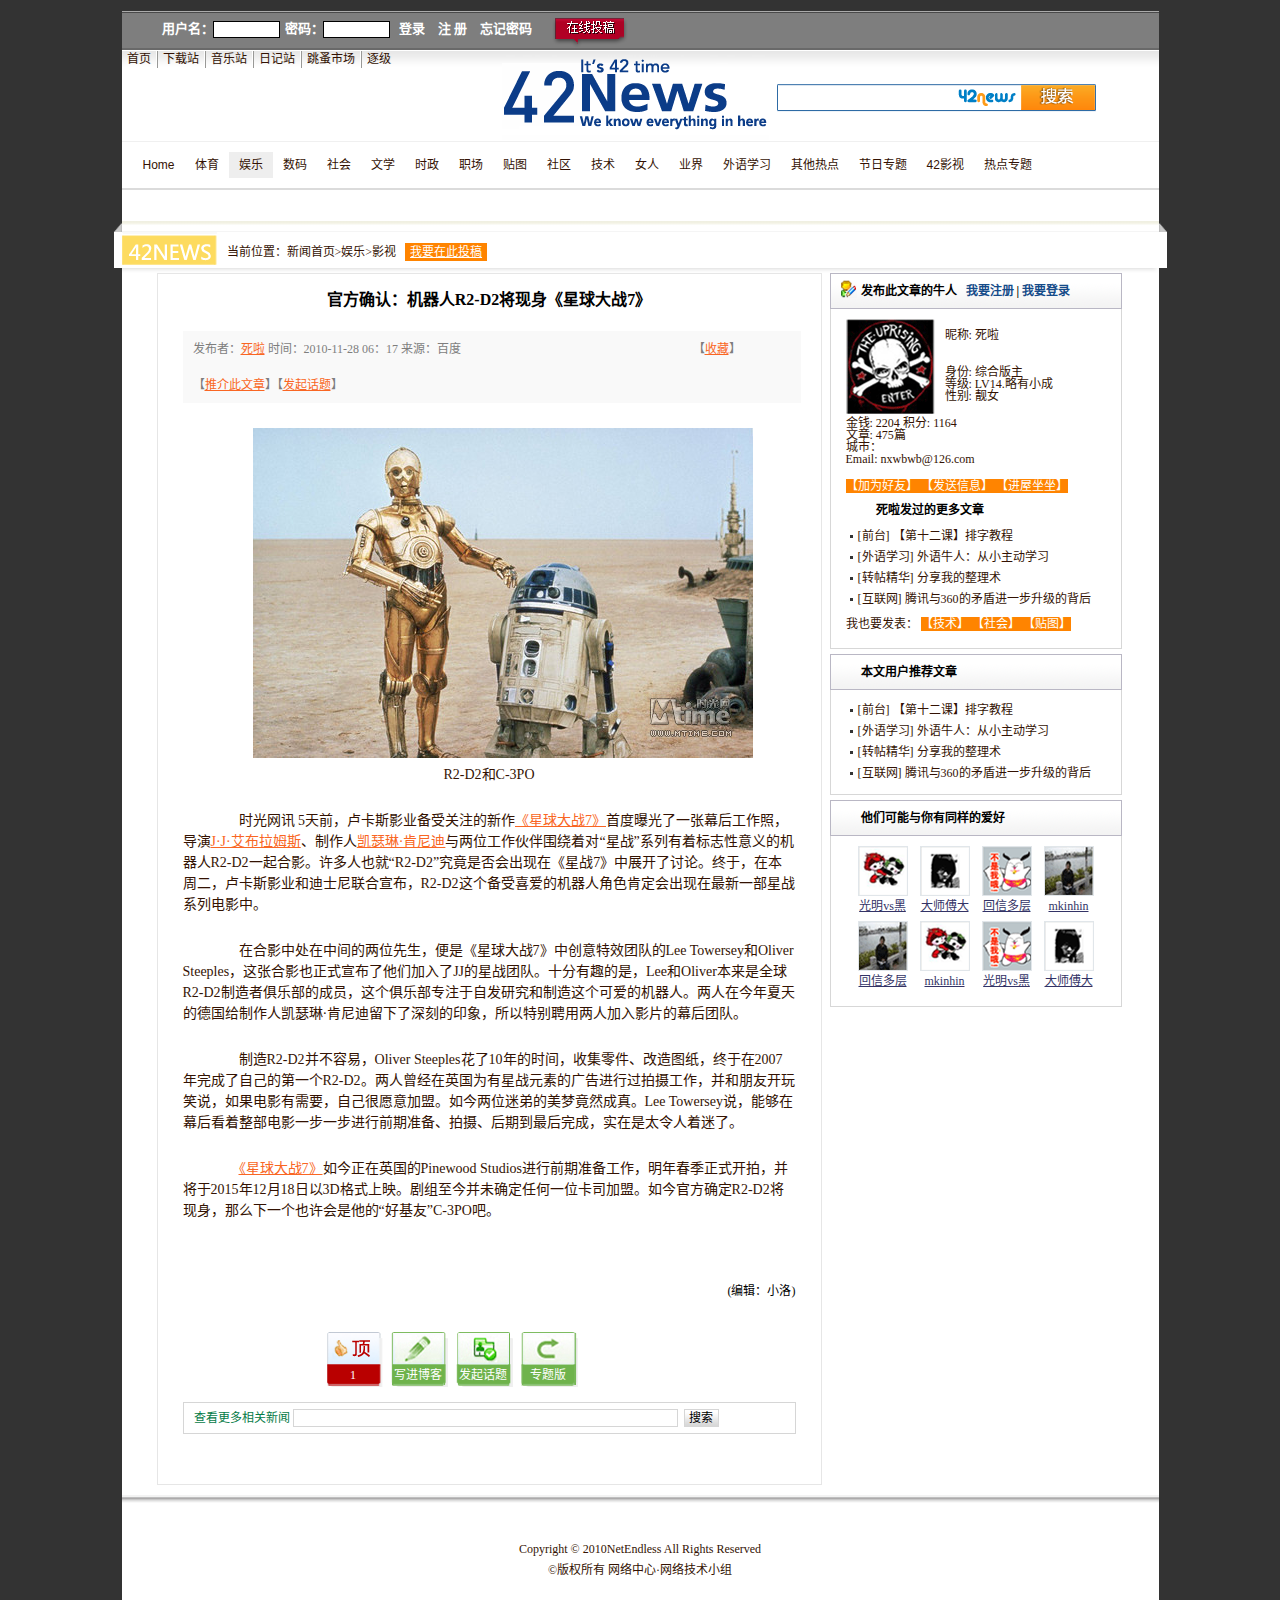
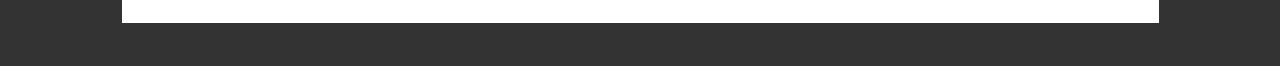
<file: child_page/post3.html>
﻿<!DOCTYPE html>

<html lang="zh-CN">

<head>
	<title>卫生部要求查清 中澳壤整形医院暂停接待新顾客 42news</title>
	<meta http-equiv="Conten-Type" content="text/html; charset=utf-8;" />
	
	<link rel="stylesheet" href="../css/reset-min.css" type="text/css" />
	<link rel="stylesheet" href="../css/style.css" type="text/css" />
	<link rel="stylesheet" href="../css/child_style.css" type="text/css" />
	<link rel="stylesheet" href="../css/post_style.css" type="text/css" />
	
	<script src="../js/jquery-1.5.1.min.js" type="text/javascript"></script>
	<script src="../js/navigation.js" type="text/javascript"></script>
	
</head>

<body>

<div class="page">
	<div class="header">
		<div class="login">
			<form>
				<label for="username">用户名：</label>
				<input type="text" id="username"></input>
				<label for="password">&nbsp;&nbsp;密码：</label>
				<input type="password" id="password"></input>
				<input type="submit" value="登录" id="login_submit" />
				
				<a href="##">注 册</a>
				<a href="##">忘记密码</a>
				
				<div class="contribute"><a href="##" ><img src="../images/contri.gif" alt="在线投稿" /></a></div>
			</form>
		</div>
	
		<ul class="main_nav">
			<li class="f_c"><a href="http://192.168.102.42/www/">首页</a></li>
			<li><a href="http://192.168.102.42/www/download/">下载站</a></li>
			<li><a href="http://192.168.102.42/www/music/">音乐站</a></li>
			<li><a href="http://192.168.102.42/www/diary/">日记站</a></li>
			<li><a href="http://192.168.102.248/market/">跳蚤市场</a></li>
			<li class="l_c"><a href="http://192.168.102.41/blog/">逐级</a></li>
		</ul>
		
		<img class="logo" src="../images/logo.gif" />
		
		<form class="searcher">
			<input type="text" id="searcher_bar"></input>
			<input type="image" src="../css/img/search_button.gif" value="搜索"></input>
		</form>
	
		<ul class="navigation">
			<li><a href="../index.html">Home</a></li>
			<li>
				<a href="../child_page.html">体育</a>
				<ul class="child_nav">
					<li><a href="../child_page.html">足球</a></li>
					<li><a href="../child_page.html">世界杯</a></li>
					<li><a href="../child_page.html">篮球</a></li>
					<li><a href="../child_page.html">综合体育</a></li>
					<li><a href="../child_page.html">F1</a></li>
					<li><a href="../child_page.html">北京奥运</a></li>
				</ul>
			</li>
			<li class="here">
				<a href="../child_page2.html">娱乐</a>
				<ul class="child_nav">
					<li><a href="../child_page2.html">八卦</a></li>
					<li><a href="../child_page2.html">九卦</a></li>
					<li><a href="../child_page2.html">十卦</a></li>
					<li><a href="../child_page2.html">十一卦螺旋连环六十四手里剑</a></li>
					<li><a href="../child_page2.html">十二卦F1</a></li>
					<li><a href="../child_page2.html">十三卦北京奥运</a></li>
				</ul>
			</li>
			<li>
				<a href="../child_page.html">数码</a>
				<ul class="child_nav">
					<li><a href="../child_page.html">足球</a></li>
					<li><a href="../child_page.html">世界杯</a></li>
					<li><a href="../child_page.html">篮球</a></li>
					<li><a href="../child_page.html">综合体育</a></li>
					<li><a href="../child_page.html">F1</a></li>
					<li><a href="../child_page.html">北京奥运</a></li>
				</ul>
			</li>
			<li>
				<a href="../child_page.html">社会</a>
				<ul class="child_nav">
					<li><a href="../child_page.html">八卦</a></li>
					<li><a href="../child_page.html">九卦</a></li>
					<li><a href="../child_page.html">十卦</a></li>
					<li><a href="../child_page.html">十一卦螺旋连环六十四手里剑</a></li>
					<li><a href="../child_page.html">十二卦F1</a></li>
					<li><a href="../child_page.html">十三卦北京奥运</a></li>
				</ul>
			</li>
			<li>
				<a href="../child_page.html">文学</a>
				<ul class="child_nav">
					<li><a href="../child_page.html">足球</a></li>
					<li><a href="../child_page.html">世界杯</a></li>
					<li><a href="../child_page.html">篮球</a></li>
					<li><a href="../child_page.html">综合体育</a></li>
					<li><a href="../child_page.html">F1</a></li>
					<li><a href="../child_page.html">北京奥运</a></li>
				</ul>
			</li>
			<li><a href="../child_page.html">时政</a></li>
			<li><a href="../child_page.html">职场</a></li>
			<li><a href="../child_page.html">贴图</a></li>
			<li><a href="../child_page.html">社区</a></li>
			<li><a href="../child_page.html">技术</a></li>
			<li><a href="../child_page.html">女人</a></li>
			<li><a href="../child_page.html">业界</a></li>
			<li><a href="../child_page.html">外语学习</a></li>
			<li><a href="../child_page.html">其他热点</a></li>
			<li><a href="../child_page.html">节日专题</a></li>
			<li><a href="../child_page.html">42影视</a></li>
			<li><a href="../child_page.html">热点专题</a></li>
		</ul>
	</div> <!-- header end -->
	
	<div class="container">
		<div class="focus">
			<div class="head_bar">
				<img src="../images/42news.gif" alt="42news" />
				<p>
					当前位置：<a href="##">新闻首页</a>&gt;<a href="##">娱乐</a>&gt;<a href="##">影视</a>
					&nbsp;
					<a class="pub_contribute" href="##">我要在此投稿</a>
				</p>
				
				<div id="left_bar"></div>
				<div id="right_bar"></div>
			</div>
			
			<div class="post_body">
				<h4>官方确认：机器人R2-D2将现身《星球大战7》</h4>
				
				<div class="post_info">
					<p>发布者：<a href="##">死啦</a> 时间：2010-11-28 06：17 来源：百度<span>【<a href="##">收藏</a>】</span></p>
					<p>【<a href="##">推介此文章</a>】【<a href="##">发起话题</a>】</p>
				</div>

<P align=center><IMG src="../images/source/n3.jpg"><BR>R2-D2和C-3PO</P>
<P>　　时光网讯 5天前，卢卡斯影业备受关注的新作<A href="http://movie.mtime.com/192895/" target=_blank method="movieidcard" movieid="192895">《星球大战7》</A>首度曝光了一张幕后工作照，导演<A href="http://people.mtime.com/897894/" target=_blank method="personidcard" personid="897894">J·J·艾布拉姆斯</A>、制作人<A href="http://people.mtime.com/1204624/" target=_blank method="personidcard" personid="1204624">凯瑟琳·肯尼迪</A>与两位工作伙伴围绕着对“星战”系列有着标志性意义的机器人R2-D2一起合影。许多人也就“R2-D2”究竟是否会出现在《星战7》中展开了讨论。终于，在本周二，卢卡斯影业和迪士尼联合宣布，R2-D2这个备受喜爱的机器人角色肯定会出现在最新一部星战系列电影中。</P>

<P>　　在合影中处在中间的两位先生，便是《星球大战7》中创意特效团队的Lee Towersey和Oliver Steeples，这张合影也正式宣布了他们加入了JJ的星战团队。十分有趣的是，Lee和Oliver本来是全球R2-D2制造者俱乐部的成员，这个俱乐部专注于自发研究和制造这个可爱的机器人。两人在今年夏天的德国给制作人凯瑟琳·肯尼迪留下了深刻的印象，所以特别聘用两人加入影片的幕后团队。</P>
<P>　　制造R2-D2并不容易，Oliver Steeples花了10年的时间，收集零件、改造图纸，终于在2007年完成了自己的第一个R2-D2。两人曾经在英国为有星战元素的广告进行过拍摄工作，并和朋友开玩笑说，如果电影有需要，自己很愿意加盟。如今两位迷弟的美梦竟然成真。Lee Towersey说，能够在幕后看着整部电影一步一步进行前期准备、拍摄、后期到最后完成，实在是太令人着迷了。</P>

<P>　　<A href="http://movie.mtime.com/192895/" target=_blank method="movieidcard" movieid="192895">《星球大战7》</A>如今正在英国的Pinewood Studios进行前期准备工作，明年春季正式开拍，并将于2015年12月18日以3D格式上映。剧组至今并未确定任何一位卡司加盟。如今官方确定R2-D2将现身，那么下一个也许会是他的“好基友”C-3PO吧。</P>




				<div class="post_end">(编辑：小洛)</div>
				
				<div class="like_this">
					<a href="##"><div class="up_this">1</div></a>
					<a href="##"><div class="blog_this">写进博客</div></a>
					<a href="##"><div class="topic_this">发起话题</div></a>
					<a href="##"><div class="spec_this">专题版</div></a>
				</div>
				
				<form class="post_search">
					<label>查看更多相关新闻</label>
					<input type="text" class="post_text"></input>
					<input type="button" class="post_botton" value="搜索"></input>
				</form>
			</div>
			
			<div class="post_people">
				<h5 class="h5_author h5_style">
					<span>发布此文章的牛人</span>
					&nbsp;
					<a href="##">我要注册</a>&nbsp;|&nbsp;<a href="##">我要登录</a>
				</h5>
				<div class="post_author">
					
					<div class="author_main">
						<img class="post_avatar" src="../images/user/img_p001.gif" alt="" />
						
						<p>昵称: 死啦</p>
						
						<p>
							身份: 综合版主 <br />
							等级: LV14.略有小成 <br />
							性别: 靓女 
						</p>
					</div>
					
					<p>
						金钱: 2204  积分: 1164  <br />
						文章: 475篇 <br />
						城市：<br />
						Email: nxwbwb@126.com 
					</p>
					
					<p class="post_use">
						<span>
							【<a href="##">加为好友</a>】
							【<a href="##">发送信息</a>】
							【<a href="##">进屋坐坐</a>】
						</span>
					</p>
					
					<h5>死啦发过的更多文章</h5>
					<ul class="post_article">
						<li>[<a href="##">前台</a>] <a href="##">【第十二课】排字教程</a></li>
						<li>[<a href="##">外语学习</a>] <a href="##">外语牛人：从小主动学习</a></li>
						<li>[<a href="##">转帖精华</a>] <a href="##">分享我的整理术</a></li>
						<li>[<a href="##">互联网</a>] <a href="##">腾讯与360的矛盾进一步升级的背后</a></li>
					</ul>
					
					<p class="post_use">
						我也要发表：
						<span>
							【<a href="##">技术</a>】
							【<a href="##">社会</a>】
							【<a href="##">贴图</a>】
						</span>
					</p>
				</div>
				
				<h5 class="h5_style h5_normal">本文用户推荐文章</h5>
				<div class="post_author">
					
					<ul class="post_article">
						<li>[<a href="##">前台</a>] <a href="##">【第十二课】排字教程</a></li>
						<li>[<a href="##">外语学习</a>] <a href="##">外语牛人：从小主动学习</a></li>
						<li>[<a href="##">转帖精华</a>] <a href="##">分享我的整理术</a></li>
						<li>[<a href="##">互联网</a>] <a href="##">腾讯与360的矛盾进一步升级的背后</a></li>
					</ul>
				</div>
				
				<h5 class="h5_style h5_normal">他们可能与你有同样的爱好</h5>
				<div class="post_author">
					
					<ul class="list_similar">
						<li>
							<a href="##"><img src="../images/user/img_o001.gif" /></a>
							<a href="##">光明vs黑</a>
						</li>
						
						<li>
							<a href="##"><img src="../images/user/img_o002.gif" /></a>
							<a href="##">大师傅大</a>
						</li>
						
						<li>
							<a href="##"><img src="../images/user/img_o003.gif" /></a>
							<a href="##">回信多层</a>
						</li>
						
						<li>
							<a href="##"><img src="../images/user/img_o004.gif" /></a>
							<a href="##">mkinhin</a>
						</li>
						
						<li>
							<a href="##"><img src="../images/user/img_o004.gif" /></a>
							<a href="##">回信多层</a>
						</li>
						
						<li>
							<a href="##"><img src="../images/user/img_o001.gif" /></a>
							<a href="##">mkinhin</a>
						</li>
						
						<li>
							<a href="##"><img src="../images/user/img_o003.gif" /></a>
							<a href="##">光明vs黑</a>
						</li>
						<li>
							<a href="##"><img src="../images/user/img_o002.gif" /></a>
							<a href="##">大师傅大</a>
						</li>
					</ul>
				</div>
			</div>
		</div>
	</div>
	
	<div class="footer">
		<p>Copyright &copy; 2010NetEndless All Rights Reserved</p>
		<p>&copy;版权所有 网络中心·网络技术小组 </p>
	</div>
</div>

</body>

</html>
</file>
<file: css/style.css>
﻿@charset"uft-8";

p,ul,dl{ color:#331202; }
h3{ color:#5389c5; font:bold 15px/1.75em "microsoft yahei",san-serif; text-shadow:1px 1px #eafffd; cursor:default; }
a{ color:#331203; text-decoration:none; -webkit-transition:color 100ms ease 0; }
a:hover{ color:#f00; -webkit-transition:color 100ms ease 0; }

body{ background:#333; padding:11px 0 43px; font:12px/1.75em NSimSun,simsun,san-serif; }
.page{ background:#fff; width:1037px; margin:0 auto; }

.header{ position:relative; }

.login{
	height:38px; 
	border-top:1px solid #ababab;
	border-bottom:1px solid #fff;
}

.login form{
	position:relative;
	background:#7e7e7e;
	padding:0 40px;
	border-top:1px solid #494949;
	border-bottom:2px solid #696969;
	height:35px;
	vertical-align:top;
}

	.login label,
	.login a,
	#login_submit{
		font:bold 13px/32px microsoft yahei,微软雅黑,san-serif; 
		color:#fff;
	}
	.login a{ margin-left:10px; }
	#login_submit{
		background:none;
		border:none;
		margin-left:10px;
		height:22px;
		line-height:27px;
		cursor:pointer;
	}
	#username,
	#password{
		margin:0 -4px;
		border:1px solid #000;
		width:65px; height:15px;
		font-size:12px;
	}
.contribute{
	display:inline;
	position:absolute;
	margin-left:20px;
	padding:7px 0 0 14px; 
	width:77px; height:28px;
	background:url(img/contri_bg.gif) no-repeat;
}
	.contribute img{ }
		.contribute a{ line-height:0; margin:0; }

.main_nav{
	clear:both;
	background:url(img/nav_bg.gif) repeat-x;
	height:18px;
	font:12px/1.4 microsoft yahei,微软雅黑,san-serif;
	text-shadow:1px 0px #e7e7e7;
}
	.main_nav li{
		float:left;
		border-right:1px solid #fff;
		border-left:1px solid #999997;
		padding:0px 5px;
	}
		.main_nav li.f_c{ border-left:none; }
		.main_nav li.l_c{ border-right:none; }
	.main_nav a:hover{ text-shadow:1px 1px #fee; }

.logo{
	position:absolute;
	left:380px; top:40px;
}

.searcher{ float:left; background:url(img/search_bg.gif) no-repeat 655px 15px; padding:15px 0px 0 655px; }
		#searcher_bar{
			display:block;
			border:none;
			padding:0px 42px 0px 2px;
			width:200px; height:28px;
		}
		.searcher input{
			display:block;
			background:none;
			float:left;
			margin:0; padding:0;
			outline:none;
		}

.navigation{
	position:relative;
	margin:72px 0px 0px;
	padding-left:11px;
	border-top:1px solid #f0f0f0; border-bottom:2px solid #dbdbdb;
	height:46px;
	font-family:arial,Nsimsun,san-serif;
}
	.navigation li{
		float:left;
		margin-top:10px;
		height:26px;
		line-height:26px;
	}
		.navigation a{ display:block; padding:0 10px; }
		.navigation .here{  }
		.navigation .child_nav{
			position:absolute;
			padding:10px 0;
			display:none;
			*width:500px;
			z-index:99999;
		}
		.navigation .child_nav li{ line-height:14px; height:13px; border-left:1px dashed #000; }
/* header end */

.container{
	background:url(img/container_bg.gif) repeat-x;
	margin-top:31px;
	padding:10px 0px;
}
.where{ margin-bottom:5px; }

.white_area{
	background:url(img/white_area.gif) no-repeat;
	border-top:1px solid #ebebeb;
	margin:0px 11px;
	padding:0px 4px;
	height:92px;
}
	.white_area li{ float:left; }
		.white_area dt{ height:28px; }
		.notice_li{ padding:11px 0 0 23px; width:179px; }
		.top_li{ padding:11px 0 0 12px; width:184px; }
		.pop_li{ padding:11px 0 0 12px; width:138px; }
		.stat_li{ padding:11px 0 0 25px; width:133px; color:#92352d; text-shadow:1px 1px #fee9e4; }
		.other_li{ padding:4px 0 0 13px; width:287px; }
			.other_li a{ color:#213a4e; text-shadow:1px 1px #edfffd; }
			.other_li a:hover{ color:#f00; text-shadow:1px 1px #fee; }
		.other_li ul.manage li{ padding:0 0.25em;	height:auto; }

.focus{  }
.head_bar{
	clear:both;
	position:relative; 
	z-index:9999;
	background:url(img/focus_bg.gif) no-repeat bottom #fff; 
	border-top:1px solid #f5f5f5; 
	height:41px; 
}
	.head_bar img{ float:left; }
#focus_spec{ background:url(img/focus_spec.gif) no-repeat bottom; }
	#left_bar{ 
		position:absolute;
		left:-9px; top:-10px;
		background:url(img/focus_left.gif) no-repeat; 
		width:9px; height:46px;
	}
	#right_bar{ 
		position:absolute;
		right:-9px; top:-10px;
		_right:-10px;
		background:url(img/focus_right.gif) no-repeat; 
		width:9px; height:46px;
	}

.focus{ margin-bottom:15px; }
.under_focus{
	position:relative;
	float:left;
	display:inline;	/* ie6 double-margin bug*/
	overflow:hidden;
	padding:7px 15px 0px;
	margin-bottom:8px;
	height:450px;
}
	.under_focus h3{ margin:8px 0px; height:16px; line-height:16px; }
		h3 a{
			position:absolute; 
			top:14px; right:20px; 
			color:#666; 
			font:12px Nsimsun,simsun,san-serif; 
			text-shadow:none; 
		}
	.focus_bottom_bg_type{
		position:absolute;
		z-index:99999;
		left:0; bottom:0;
		height:29px;
	}
		#focus_bottom_bg{ 
			background:url(img/focus_news_bottom.gif) no-repeat; 
			width:397px;  
		}
		#campus_bottom_bg{
			background:url(img/campus_news_bottom.gif) no-repeat;
			width:276px;
		}
		#new_bottom_bg{
			background:url(img/new_news_bottom.gif) no-repeat;
			width:327px;
		}
.focus_news{
	background:url(img/focus_news_bg.gif) repeat-y;
	margin-left:12px; 
	width:367px; 
}
	.main_img{
		border-top:1px solid #b7e128;
		border-left:1px solid #b7e128;
		border-right:1px solid #c7e85a;
		background:url(img/main_img_bottom.gif) no-repeat 150px bottom;
		padding:3px 3px 4px; _padding-bottom:1px;
		width:354px; height:265px;
	}
		.main_img a{ line-height:0; }
	.focus_news dt{ margin:16px 0px 16px 5px; font:bold 16px/18px microsoft yahei,微软雅黑,san-serif; }
	.focus_news dd{ 
		background:url(img/focus_dd.gif) no-repeat;
		padding:0px 10px 0px 65px; 
		text-indent:1em;
		word-wrap:break-word;
	}

.campus_news{
	background:url(img/campus_news_bg.gif) repeat-y;
	margin-left:8px;
	width:246px;
}
	.campus_news ul{ padding:0 0 0 15px; }
	.hot_img{ }
	#hot_img{ clear:left; float:left; margin:10px 0 0 35px; }
	.hot_img dl{ float:left; margin:10px 0 0 10px; width:130px; height:20px; }
	.hot_img dt{ font-weight:bold; }

.new_news{
	background:url(img/new_news_bg.gif) repeat-y;
	margin-left:7px;
	width:297px;
}
	.new_img{ float:left; }
	.new_news{ float:left; }
	.new_news li{ padding-bottom:15px; *padding:0px; }
	.new_content li{ padding:0; }
		.more_blank{
			background:url(img/more_style.gif) no-repeat 100% 50%;
			padding:0 15px 0 10px;
			font-size:14px;
			color:#4a97cb;
			text-shadow:1px 1px #a0d9fe;
		}
		.more_blank:hover{
			text-shadow:1px 1px #fcc;
		}

.h3_more{ position:relative; }
.pic_div{ 
	float:left;
	display:inline;
	margin:8px 0 8px 20px;
	border-right:1px dotted #7e7e7e; 
	border-bottom:1px dotted #7e7e7e;
	padding:8px 15px 10px 0;
	width:700px; height:150px;
}
	.pic_div ul{ clear:right; }
	.pic_div img{ display:block; border:2px solid #ccc; }
	.pic_div li{ float:left; margin:0 5px; }
	.pic_div p{ margin-top: 0.5em; text-align:center; }
.enjoy_div{
	float:left;
	margin:8px 0 8px 0;
	border-bottom:1px dotted #7e7e7e;
	padding:8px 30px 10px;
	width:220px; height:150px;
}
	.enjoy_div ul,
	.comm_div ul,
	.grid_size ul,
	.grid_img ul{ padding:10px 0 0 0px; }
	.enjoy_div li,
	.comm_div li,
	.grid_size li,
	.grid_img li{ padding-left:10px; background:url(img/square_style.gif) no-repeat 0 50%; }
	
.comm_div{
	display:inline;
	clear:left;
	float:left;
	margin:0px 0 14px 20px;
	border-bottom:1px dotted #7e7e7e;
	padding:8px;
	width:243px; height:340px;
}
.right_div{ float:left; width:740px; }
	.grid_size{ 
		float:left;
		display:inline;
		border-left:1px dotted #7e7e7e;
		border-bottom:1px dotted #7e7e7e;
		padding:8px 8px 0 12px;
		width:207px; height:110px;
	}
	.grid_img{
		float:left;
		display:inline;
		background:url(img/grid_img_bg.gif) no-repeat 45px 83px;
		border-left:1px dotted #7e7e7e;
		border-bottom:1px dotted #7e7e7e;
		padding:8px 0 0 43px;
		width:239px; height:110px;
	}
	.grid_img img{ border:1px solid #333; }
	.grey_bg{
		background:#f2f2f2;
		border-top:1px solid #ccc;
		border-bottom:1px solid #ccc;
	}
		.grey_bg h3{ color:#ef5f00; text-shadow:1px 1px #f1ddc1; }
.left_grid_div{
	float:left;
	border-right:1px dotted #7e7e7e;
	width:228px;
}
.right_grid_div{  }
	.right_grid_div li{
		background:url(img/grid_li_bg.gif) no-repeat -4px 75px;
		float:left;
		display:inline;
		margin:6px 0 0 19px;
	}
	.right_grid_div img{ border:1px solid #333; margin-bottom:10px; }
	.right_grid_div a{ display:block; text-align:center; line-height:1em; }
.spec_size{ width:242px; padding-left:30px}
.grid_end{ border-bottom:none; }

.footer{
	clear:both; 
	background:url(img/footer_bg.gif) repeat-x;
	border-top:2px solid #f3f3f3;
	padding:42px 0;
	*padding-top:21px;
	text-align:center; 
}
</file>
<file: css/child_style.css>
﻿@charset"utf-8";

h4{ font:bold 16px/1.7em microsoft yahei,微软雅黑,san-serif; margin-top:10px; }
h5{ font:bold 14px/1.5em simsun,san-serif; color:#154b89; margin:5px 0; }
	h4 a{ color:#331202; }
	h5 a{ color:#154b89; }
	h4 a:hover,
	h5 a:hover{ color:#f00; }

.child_container{
/*	background:url(img/child_container_bg.gif) repeat-y; */
}
.relative_box{
	z-index:9999;
	position:relative;
	margin:5px 37px 0;
	width:910px;
	border:1px solid #eeeff0;
	padding:21px 26px;
}
	.go_left{ 
		position:absolute;
		top:60px; left:-8px;
		background:url(img/goto_left.gif) no-repeat; 
		width:20px; height:20px;
		cursor:pointer;
	}
	.go_right{ 
		position:absolute;
		top:60px; right:-8px;
		background:url(img/goto_right.gif) no-repeat; 
		width:20px; height:20px; 
		cursor:pointer;
	}
	
.child_slide{ 
	position:relative;
	overflow:hidden;
	margin:0 auto;
	width:910px; height:100px;
}
.slide_ul{
	width:3720px; 
	overflow:hidden;
}
	.slide_ul li{
		display:inline;
		float:left;
		width:290px; height:100px;
		margin:0 10px;
	}
		.slide_ul img{
			float:left;
			border:1px solid #000;
		}
		.slide_ul dl{
			line-height:1.2em;
			float:left;
			margin-left:10px;
			width:130px;
		}
			.slide_ul dt{ margin-bottom:25px; }
			.slide_ul dd{ color:#393534;}
			.slide_ul a{ color:#154b89; }
			.slide_ul a:hover{ color:#f00; }
			
.top10{ 
	display:inline;
	float:left;
	overflow:hidden;
	background:url(img/top10_bg.gif) repeat-x #fff;
	position:relative;
	margin:20px 5px 10px 32px ;
	border:1px solid #b9b7c4; 
	padding-left:10px;
	width:310px; height:400px;
}
	.top10_index{
		overflow:normal;
		padding-top:34px;
	}
	.top10_index li{
		height:366px;
		margin-bottom:35px;
	}
	.top10_index ol li{ font: 12px/1.92em simsun,san-serif; height:auto; margin:auto; }
	.top10 h3{
		position:absolute;
		top:4px; left:20px;
	}
	.top10 h3 img,
	.main_top h3 img{ border:none; width:auto; height:auto; }
	.top10 img,
	.main_top img{
		float:left;
		border:1px solid #000;
		width:88px; height:58px;
	}
	.top10 p,
	.main_top p{
		float:left;
		margin-left:5px;
		width:185px;
		font:12px/15px simsun,san-serif;
	}
	.top10 a,
	.main_top a{ color:#154b89; }
	.top10 h4 a,
	.main_top h4 a{ color:#331202; }
	.top10 a:hover,
	.main_top a:hover{ color:#f00 }
	.top10 ol{ clear:left; background:url(img/ol_bg.gif) no-repeat 0px 5px; margin-top:5px; padding:2px 0 0 20px; _padding-top:1px; }
	.main_top ul{ clear:left; }
	.main_top li ul{ padding:2px 0 0 0px; _padding-top:1px; font: 12px/1.92em simsun,san-serif; }
	.main_top li ul li{ background:url(img/square_style_blue.gif) no-repeat 5px 50%; padding-left:20px; }
	
	.h3_bottom{ 
		cursor:default;
		position:absolute;
		top:4px; left:50px;
		padding:3px 16px;
	}
	.top10 .bottom_1{ left:88px; }
	.top10 .bottom_2{ left:149px; }
	.top10 .bottom_3{ left:210px; }
	.top10 .on_here{
		background:#fff;
		border:1px solid #b9b7c4;
		border-bottom:none;
		padding:2px 15px;
	}
	
.main_top{
	float:left;
	position:relative;
	background:url(img/top10_bg.gif) repeat-x #fff;
	overflow:hidden;
	margin:20px 0 8px;
	border:1px solid #b9b7c4; 
	width:645px; height:400px;
}
	.main_top_index{ height:355px; background:url(img/main_top_index_bg.gif) no-repeat 300px 50px; padding-top:34px; }
	.main_top h3{ position:absolute; top:4px; }
	.main_top h3 img{ float:none; width:auto; height:auto; }
	.main_top_index li{
		float:left;
		width:287px; 
		padding:0 13px;
	}

.list_div{ display:inline; float:left; width:647px; margin:5px 0 0 38px; }
	.article_list{ width:647px; font-size:14px; }
	.article_list,
	.article_list tr,
	.article_list th,
	.article_list td{
		border:1px solid #efefef;
		border-collapse:collapse;
		padding:0 10px;
	}
		.article_list thead{ font-size:12px; }
		.article_list th,
		.article_list td{ height:30px; text-align:center; white-space:nowrap; overflow:hidden; }
		.article_list .article{ text-align:left; }
		.article_page{ width:380px; height:30px; padding:15px 0 10px 20px; }
			.article_page li{ float:left; margin-right:5px; border:1px solid #648b86; }
			.article_page .no_turn_page{ border-color:#f1f1f1; }
			.article_page .now_page{ background:#648b86; }
			.article_page a{
				display:block;
				padding:4px 8px;
				line-height:13px;
				color:#648b86;
			}
			.now_page a{ color:#fff; }
			.no_turn_page a{ color:#999; cursor:default; }
			
.img_list{ float:left; width:300px; margin:5px 0 0 30px; }
	.img_list li{ display:inline; position:relative; float:left; margin:0 10px 10px 0; width:88px; height:77px; }
	.img_list p{
		position:absolute;
		top:64px;
		text-align:right;
		background:#e01c32;
		padding:0 5px;
		width:78px;
		font:9px/12px microsoft yahei,微软雅黑,san-serif;
		-webkit-text-size-adjust:none;
	}
	.img_list a{ color:#fff; }
</file>
<file: css/post_style.css>
﻿@charset"utf-8";

.head_bar p{ float:left; margin:10px 0 0 10px; }
.head_bar .pub_contribute{
	background:#ff8400;
	padding:2px 5px;
	text-decoration:underline;
	color:#fff;
}

.post_body{
	display:inline;
	float:left;
	margin:0 0 10px 35px;
	border:1px solid #e6e6e6;
	padding:0 25px;
	width:613px;
}
	.post_body .post_info{
		background:#f9f9f9;
		margin:15px auto 0;
		padding:0 60px 0 10px;
		width:548px; height:72px;
	}
	.post_body .post_info p{
		margin:0;
		color:#7e7e7e;
		text-indent:0;
		font:12px/3em Nsimsun,simsun,san-serif;
	}
	.post_info span{ float:right; }
	.post_body h4{ text-align:center; font:bold 16px/2em simsun,san-serif; }
	.post_body p{ font-size:14px; text-indent:2em; margin:25px 0 0; }
	.post_body a{ color:#f96623; text-decoration:underline; }
	.post_end{ margin-top:60px; text-align:right; font-size:12px; }
	.like_this{ height:60px; margin:30px auto 0; width:327px; line-height:12px; }
	.like_this div{
		float:left;
		width:55px; height:18px;
		margin:0 8px 0 0;
		padding:37px 2px 0 0;
		text-align:center;
		font-size:12px;
		color:#fff;
		cursor:pointer;
	}
		.like_this a{ text-decoration:none; }
		.up_this{ background:url(img/up_this.gif) no-repeat; }
		.blog_this{ background:url(img/blog_this.gif) no-repeat; }
		.topic_this{ background:url(img/topic_this.gif) no-repeat; }
		.spec_this{ background:url(img/spec_this.gif) no-repeat; }
	.post_search{ clear:left; margin:10px 0 50px; padding:6px 16px 6px 10px; }
		.post_search,
		.psot_search label,
		.post_search input{ border:1px solid #d6d6d6; line-height:1em; }
		.post_search label{ font-size:12px; color:#057b47; }
		.post_search .post_botton{
			position:absolute;
			background:url(img/post_search_bg.gif) repeat-x;
			margin:0px 0 0 6px;
			width:35px; height:18px;
			font-size:12px;
		}
		.post_search .post_text{ width:383px; height:16px; font-size:12px; }

.post_people{ float:left; width:300px; }
	.post_people h5{
		padding-left:30px;
		width:260px;
		font:bold 12px/1.75em Nsimsun,simsun,san-serif;
		color:#000;
	}
	.post_people .h5_style{
		background:url(img/h5_bg.gif) repeat-x;
		margin:0 0 0 8px;
		border:1px solid #b9b7c4;
		padding:7px 0 2px 0px;
		width:290px;  height:25px;
	}
	.post_people .h5_normal{ padding-left:30px; width:260px; }
		.h5_style span{ background:url(img/h5_ico.gif) no-repeat 10px 50%; padding:4px 0 0 30px; }
.post_author{
	margin:0 0 5px 8px;
	border:1px solid #d7d7d7; border-top:none;
	padding:10px 0 10px 15px;
	width:275px;
}
	.post_author .post_use{ background:#fff; margin:8px 0; }
		.post_use a{ color:#fff; }
		.post_use span{  color:#331203;background:#ff8400; color:#fff; line-height:1em; }
	.post_author .post_avatar{ display:inline; float:left; margin:0 10px 0 0; }
	.post_author p{ clear:left; margin:15px 0; line-height:1em; }
		.author_main p{ clear:none; margin-top:0; padding-top:10px; }
	.post_article{ }
		.post_article li{ background:url(img/square_style.gif) no-repeat 4px 50%;  padding-left:12px; }

.list_similar{ height:150px; }
	.list_similar li{ margin: 0 0 0 12px; width:50px; height:75px; float:left; }
	.list_similar img{ border:1px solid #e1e6ea; }
	.list_similar a{ 
		display:block;
		text-align:center;
		text-decoration:underline; 
		line-height:14px;
		color:#336; 
	}
	.list_similar a:hover{
		color:#f00;
	}
</file>
